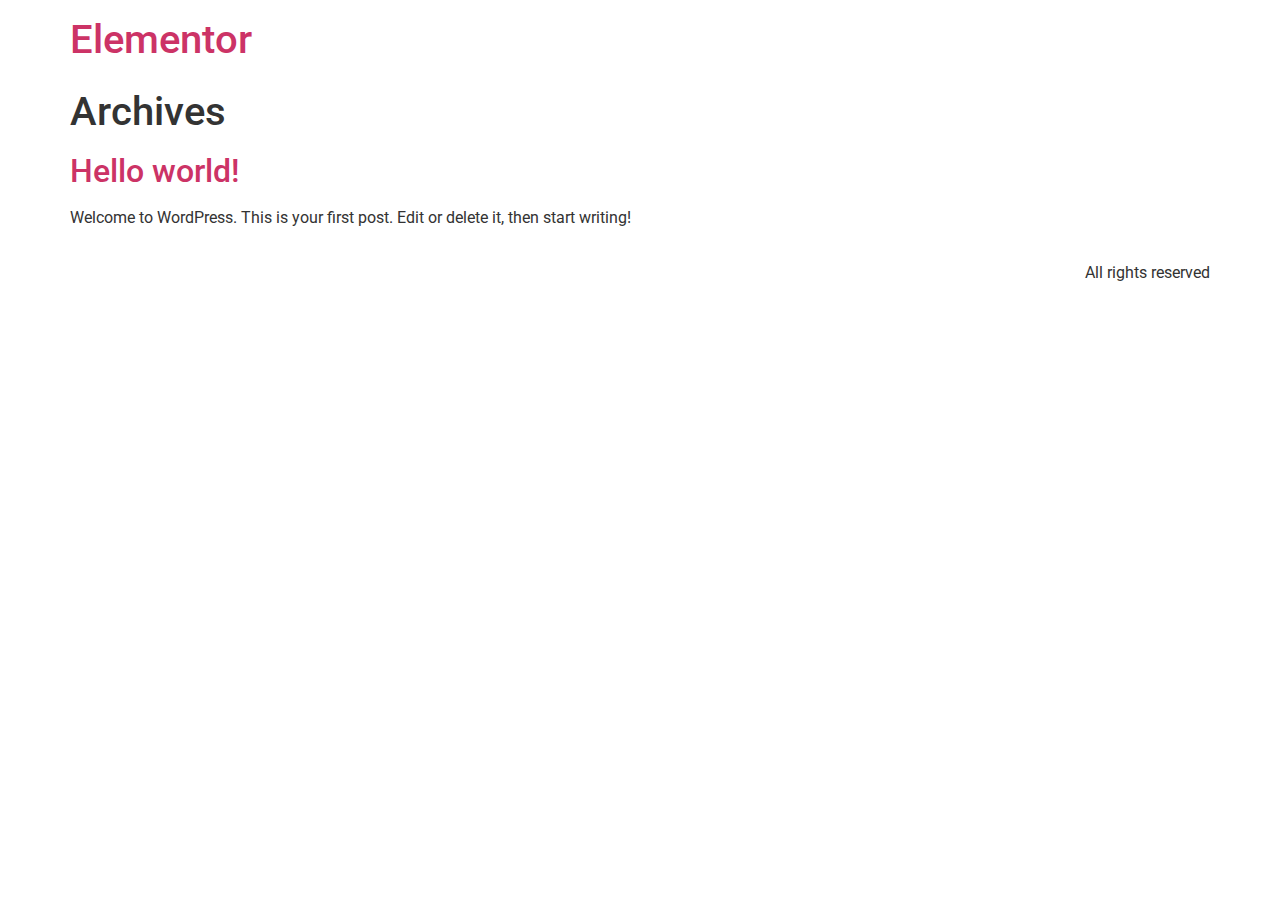
<file: index.html>
<!doctype html> <html lang="en-US"> <head>
        <!-- Google Tag Manager -->
        <script>(function(w,d,s,l,i){w[l]=w[l]||[];w[l].push({'gtm.start':
        new Date().getTime(),event:'gtm.js'});var f=d.getElementsByTagName(s)[0],
        j=d.createElement(s),dl=l!='dataLayer'?'&l='+l:'';j.async=true;j.src=
        'https://www.googletagmanager.com/gtm.js?id='+i+dl;f.parentNode.insertBefore(j,f);
        })(window,document,'script','dataLayer','GTM-5HZRWZH');</script>
        <!-- End Google Tag Manager -->  
<meta charset="UTF-8"> 	<meta name="viewport" content="width=device-width, initial-scale=1"> 	<link rel="profile" href="https://gmpg.org/xfn/11"> 	<title>Elementor</title> <meta name='robots' content='max-image-preview:large' /> <link rel="alternate" type="application/rss+xml" title="Elementor &raquo; Feed" href="http://localhost:10005/feed/" /> <link rel="alternate" type="application/rss+xml" title="Elementor &raquo; Comments Feed" href="http://localhost:10005/comments/feed/" /> <script>
window._wpemojiSettings = {"baseUrl":"https:\/\/s.w.org\/images\/core\/emoji\/14.0.0\/72x72\/","ext":".png","svgUrl":"https:\/\/s.w.org\/images\/core\/emoji\/14.0.0\/svg\/","svgExt":".svg","source":{"concatemoji":"http:\/\/localhost:10005\/wp-includes\/js\/wp-emoji-release.min.js?ver=6.2.2"}};
/*! This file is auto-generated */
!function(e,a,t){var n,r,o,i=a.createElement("canvas"),p=i.getContext&&i.getContext("2d");function s(e,t){p.clearRect(0,0,i.width,i.height),p.fillText(e,0,0);e=i.toDataURL();return p.clearRect(0,0,i.width,i.height),p.fillText(t,0,0),e===i.toDataURL()}function c(e){var t=a.createElement("script");t.src=e,t.defer=t.type="text/javascript",a.getElementsByTagName("head")[0].appendChild(t)}for(o=Array("flag","emoji"),t.supports={everything:!0,everythingExceptFlag:!0},r=0;r<o.length;r++)t.supports[o[r]]=function(e){if(p&&p.fillText)switch(p.textBaseline="top",p.font="600 32px Arial",e){case"flag":return s("\ud83c\udff3\ufe0f\u200d\u26a7\ufe0f","\ud83c\udff3\ufe0f\u200b\u26a7\ufe0f")?!1:!s("\ud83c\uddfa\ud83c\uddf3","\ud83c\uddfa\u200b\ud83c\uddf3")&&!s("\ud83c\udff4\udb40\udc67\udb40\udc62\udb40\udc65\udb40\udc6e\udb40\udc67\udb40\udc7f","\ud83c\udff4\u200b\udb40\udc67\u200b\udb40\udc62\u200b\udb40\udc65\u200b\udb40\udc6e\u200b\udb40\udc67\u200b\udb40\udc7f");case"emoji":return!s("\ud83e\udef1\ud83c\udffb\u200d\ud83e\udef2\ud83c\udfff","\ud83e\udef1\ud83c\udffb\u200b\ud83e\udef2\ud83c\udfff")}return!1}(o[r]),t.supports.everything=t.supports.everything&&t.supports[o[r]],"flag"!==o[r]&&(t.supports.everythingExceptFlag=t.supports.everythingExceptFlag&&t.supports[o[r]]);t.supports.everythingExceptFlag=t.supports.everythingExceptFlag&&!t.supports.flag,t.DOMReady=!1,t.readyCallback=function(){t.DOMReady=!0},t.supports.everything||(n=function(){t.readyCallback()},a.addEventListener?(a.addEventListener("DOMContentLoaded",n,!1),e.addEventListener("load",n,!1)):(e.attachEvent("onload",n),a.attachEvent("onreadystatechange",function(){"complete"===a.readyState&&t.readyCallback()})),(e=t.source||{}).concatemoji?c(e.concatemoji):e.wpemoji&&e.twemoji&&(c(e.twemoji),c(e.wpemoji)))}(window,document,window._wpemojiSettings);
</script> <style> img.wp-smiley, img.emoji { 	display: inline !important; 	border: none !important; 	box-shadow: none !important; 	height: 1em !important; 	width: 1em !important; 	margin: 0 0.07em !important; 	vertical-align: -0.1em !important; 	background: none !important; 	padding: 0 !important; } </style> 	<link rel='stylesheet' id='wp-block-library-css' href='./css/dist-block-library-style.min.css' media='all' /> <link rel='stylesheet' id='classic-theme-styles-css' href='./css/rd7-classic-themes.min.css' media='all' /> <style id='global-styles-inline-css'> body{--wp--preset--color--black: #000000;--wp--preset--color--cyan-bluish-gray: #abb8c3;--wp--preset--color--white: #ffffff;--wp--preset--color--pale-pink: #f78da7;--wp--preset--color--vivid-red: #cf2e2e;--wp--preset--color--luminous-vivid-orange: #ff6900;--wp--preset--color--luminous-vivid-amber: #fcb900;--wp--preset--color--light-green-cyan: #7bdcb5;--wp--preset--color--vivid-green-cyan: #00d084;--wp--preset--color--pale-cyan-blue: #8ed1fc;--wp--preset--color--vivid-cyan-blue: #0693e3;--wp--preset--color--vivid-purple: #9b51e0;--wp--preset--gradient--vivid-cyan-blue-to-vivid-purple: linear-gradient(135deg,rgba(6,147,227,1) 0%,rgb(155,81,224) 100%);--wp--preset--gradient--light-green-cyan-to-vivid-green-cyan: linear-gradient(135deg,rgb(122,220,180) 0%,rgb(0,208,130) 100%);--wp--preset--gradient--luminous-vivid-amber-to-luminous-vivid-orange: linear-gradient(135deg,rgba(252,185,0,1) 0%,rgba(255,105,0,1) 100%);--wp--preset--gradient--luminous-vivid-orange-to-vivid-red: linear-gradient(135deg,rgba(255,105,0,1) 0%,rgb(207,46,46) 100%);--wp--preset--gradient--very-light-gray-to-cyan-bluish-gray: linear-gradient(135deg,rgb(238,238,238) 0%,rgb(169,184,195) 100%);--wp--preset--gradient--cool-to-warm-spectrum: linear-gradient(135deg,rgb(74,234,220) 0%,rgb(151,120,209) 20%,rgb(207,42,186) 40%,rgb(238,44,130) 60%,rgb(251,105,98) 80%,rgb(254,248,76) 100%);--wp--preset--gradient--blush-light-purple: linear-gradient(135deg,rgb(255,206,236) 0%,rgb(152,150,240) 100%);--wp--preset--gradient--blush-bordeaux: linear-gradient(135deg,rgb(254,205,165) 0%,rgb(254,45,45) 50%,rgb(107,0,62) 100%);--wp--preset--gradient--luminous-dusk: linear-gradient(135deg,rgb(255,203,112) 0%,rgb(199,81,192) 50%,rgb(65,88,208) 100%);--wp--preset--gradient--pale-ocean: linear-gradient(135deg,rgb(255,245,203) 0%,rgb(182,227,212) 50%,rgb(51,167,181) 100%);--wp--preset--gradient--electric-grass: linear-gradient(135deg,rgb(202,248,128) 0%,rgb(113,206,126) 100%);--wp--preset--gradient--midnight: linear-gradient(135deg,rgb(2,3,129) 0%,rgb(40,116,252) 100%);--wp--preset--duotone--dark-grayscale: url('#wp-duotone-dark-grayscale');--wp--preset--duotone--grayscale: url('#wp-duotone-grayscale');--wp--preset--duotone--purple-yellow: url('#wp-duotone-purple-yellow');--wp--preset--duotone--blue-red: url('#wp-duotone-blue-red');--wp--preset--duotone--midnight: url('#wp-duotone-midnight');--wp--preset--duotone--magenta-yellow: url('#wp-duotone-magenta-yellow');--wp--preset--duotone--purple-green: url('#wp-duotone-purple-green');--wp--preset--duotone--blue-orange: url('#wp-duotone-blue-orange');--wp--preset--font-size--small: 13px;--wp--preset--font-size--medium: 20px;--wp--preset--font-size--large: 36px;--wp--preset--font-size--x-large: 42px;--wp--preset--spacing--20: 0.44rem;--wp--preset--spacing--30: 0.67rem;--wp--preset--spacing--40: 1rem;--wp--preset--spacing--50: 1.5rem;--wp--preset--spacing--60: 2.25rem;--wp--preset--spacing--70: 3.38rem;--wp--preset--spacing--80: 5.06rem;--wp--preset--shadow--natural: 6px 6px 9px rgba(0, 0, 0, 0.2);--wp--preset--shadow--deep: 12px 12px 50px rgba(0, 0, 0, 0.4);--wp--preset--shadow--sharp: 6px 6px 0px rgba(0, 0, 0, 0.2);--wp--preset--shadow--outlined: 6px 6px 0px -3px rgba(255, 255, 255, 1), 6px 6px rgba(0, 0, 0, 1);--wp--preset--shadow--crisp: 6px 6px 0px rgba(0, 0, 0, 1);}:where(.is-layout-flex){gap: 0.5em;}body .is-layout-flow > .alignleft{float: left;margin-inline-start: 0;margin-inline-end: 2em;}body .is-layout-flow > .alignright{float: right;margin-inline-start: 2em;margin-inline-end: 0;}body .is-layout-flow > .aligncenter{margin-left: auto !important;margin-right: auto !important;}body .is-layout-constrained > .alignleft{float: left;margin-inline-start: 0;margin-inline-end: 2em;}body .is-layout-constrained > .alignright{float: right;margin-inline-start: 2em;margin-inline-end: 0;}body .is-layout-constrained > .aligncenter{margin-left: auto !important;margin-right: auto !important;}body .is-layout-constrained > :where(:not(.alignleft):not(.alignright):not(.alignfull)){max-width: var(--wp--style--global--content-size);margin-left: auto !important;margin-right: auto !important;}body .is-layout-constrained > .alignwide{max-width: var(--wp--style--global--wide-size);}body .is-layout-flex{display: flex;}body .is-layout-flex{flex-wrap: wrap;align-items: center;}body .is-layout-flex > *{margin: 0;}:where(.wp-block-columns.is-layout-flex){gap: 2em;}.has-black-color{color: var(--wp--preset--color--black) !important;}.has-cyan-bluish-gray-color{color: var(--wp--preset--color--cyan-bluish-gray) !important;}.has-white-color{color: var(--wp--preset--color--white) !important;}.has-pale-pink-color{color: var(--wp--preset--color--pale-pink) !important;}.has-vivid-red-color{color: var(--wp--preset--color--vivid-red) !important;}.has-luminous-vivid-orange-color{color: var(--wp--preset--color--luminous-vivid-orange) !important;}.has-luminous-vivid-amber-color{color: var(--wp--preset--color--luminous-vivid-amber) !important;}.has-light-green-cyan-color{color: var(--wp--preset--color--light-green-cyan) !important;}.has-vivid-green-cyan-color{color: var(--wp--preset--color--vivid-green-cyan) !important;}.has-pale-cyan-blue-color{color: var(--wp--preset--color--pale-cyan-blue) !important;}.has-vivid-cyan-blue-color{color: var(--wp--preset--color--vivid-cyan-blue) !important;}.has-vivid-purple-color{color: var(--wp--preset--color--vivid-purple) !important;}.has-black-background-color{background-color: var(--wp--preset--color--black) !important;}.has-cyan-bluish-gray-background-color{background-color: var(--wp--preset--color--cyan-bluish-gray) !important;}.has-white-background-color{background-color: var(--wp--preset--color--white) !important;}.has-pale-pink-background-color{background-color: var(--wp--preset--color--pale-pink) !important;}.has-vivid-red-background-color{background-color: var(--wp--preset--color--vivid-red) !important;}.has-luminous-vivid-orange-background-color{background-color: var(--wp--preset--color--luminous-vivid-orange) !important;}.has-luminous-vivid-amber-background-color{background-color: var(--wp--preset--color--luminous-vivid-amber) !important;}.has-light-green-cyan-background-color{background-color: var(--wp--preset--color--light-green-cyan) !important;}.has-vivid-green-cyan-background-color{background-color: var(--wp--preset--color--vivid-green-cyan) !important;}.has-pale-cyan-blue-background-color{background-color: var(--wp--preset--color--pale-cyan-blue) !important;}.has-vivid-cyan-blue-background-color{background-color: var(--wp--preset--color--vivid-cyan-blue) !important;}.has-vivid-purple-background-color{background-color: var(--wp--preset--color--vivid-purple) !important;}.has-black-border-color{border-color: var(--wp--preset--color--black) !important;}.has-cyan-bluish-gray-border-color{border-color: var(--wp--preset--color--cyan-bluish-gray) !important;}.has-white-border-color{border-color: var(--wp--preset--color--white) !important;}.has-pale-pink-border-color{border-color: var(--wp--preset--color--pale-pink) !important;}.has-vivid-red-border-color{border-color: var(--wp--preset--color--vivid-red) !important;}.has-luminous-vivid-orange-border-color{border-color: var(--wp--preset--color--luminous-vivid-orange) !important;}.has-luminous-vivid-amber-border-color{border-color: var(--wp--preset--color--luminous-vivid-amber) !important;}.has-light-green-cyan-border-color{border-color: var(--wp--preset--color--light-green-cyan) !important;}.has-vivid-green-cyan-border-color{border-color: var(--wp--preset--color--vivid-green-cyan) !important;}.has-pale-cyan-blue-border-color{border-color: var(--wp--preset--color--pale-cyan-blue) !important;}.has-vivid-cyan-blue-border-color{border-color: var(--wp--preset--color--vivid-cyan-blue) !important;}.has-vivid-purple-border-color{border-color: var(--wp--preset--color--vivid-purple) !important;}.has-vivid-cyan-blue-to-vivid-purple-gradient-background{background: var(--wp--preset--gradient--vivid-cyan-blue-to-vivid-purple) !important;}.has-light-green-cyan-to-vivid-green-cyan-gradient-background{background: var(--wp--preset--gradient--light-green-cyan-to-vivid-green-cyan) !important;}.has-luminous-vivid-amber-to-luminous-vivid-orange-gradient-background{background: var(--wp--preset--gradient--luminous-vivid-amber-to-luminous-vivid-orange) !important;}.has-luminous-vivid-orange-to-vivid-red-gradient-background{background: var(--wp--preset--gradient--luminous-vivid-orange-to-vivid-red) !important;}.has-very-light-gray-to-cyan-bluish-gray-gradient-background{background: var(--wp--preset--gradient--very-light-gray-to-cyan-bluish-gray) !important;}.has-cool-to-warm-spectrum-gradient-background{background: var(--wp--preset--gradient--cool-to-warm-spectrum) !important;}.has-blush-light-purple-gradient-background{background: var(--wp--preset--gradient--blush-light-purple) !important;}.has-blush-bordeaux-gradient-background{background: var(--wp--preset--gradient--blush-bordeaux) !important;}.has-luminous-dusk-gradient-background{background: var(--wp--preset--gradient--luminous-dusk) !important;}.has-pale-ocean-gradient-background{background: var(--wp--preset--gradient--pale-ocean) !important;}.has-electric-grass-gradient-background{background: var(--wp--preset--gradient--electric-grass) !important;}.has-midnight-gradient-background{background: var(--wp--preset--gradient--midnight) !important;}.has-small-font-size{font-size: var(--wp--preset--font-size--small) !important;}.has-medium-font-size{font-size: var(--wp--preset--font-size--medium) !important;}.has-large-font-size{font-size: var(--wp--preset--font-size--large) !important;}.has-x-large-font-size{font-size: var(--wp--preset--font-size--x-large) !important;} .wp-block-navigation a:where(:not(.wp-element-button)){color: inherit;} :where(.wp-block-columns.is-layout-flex){gap: 2em;} .wp-block-pullquote{font-size: 1.5em;line-height: 1.6;} </style> <link rel='stylesheet' id='hello-elementor-css' href='./css/hello-elementor-style.min.css' media='all' /> <link rel='stylesheet' id='hello-elementor-theme-style-css' href='./css/hello-elementor-theme.min.css' media='all' /> <link rel='stylesheet' id='elementor-frontend-css' href='./css/elementor-assets-css-frontend-lite.min.css' media='all' /> <link rel='stylesheet' id='elementor-post-5-css' href='./css/elementor-css-post-5.css' media='all' /> <link rel='stylesheet' id='google-fonts-1-css' href='https://fonts.googleapis.com/css?family=Roboto%3A100%2C100italic%2C200%2C200italic%2C300%2C300italic%2C400%2C400italic%2C500%2C500italic%2C600%2C600italic%2C700%2C700italic%2C800%2C800italic%2C900%2C900italic%7CRoboto+Slab%3A100%2C100italic%2C200%2C200italic%2C300%2C300italic%2C400%2C400italic%2C500%2C500italic%2C600%2C600italic%2C700%2C700italic%2C800%2C800italic%2C900%2C900italic&#038;display=swap&#038;ver=6.2.2' media='all' /> <link rel="preconnect" href="https://fonts.gstatic.com/" crossorigin>        <script>
            /* <![CDATA[ */
            var rcewpp = {
                "ajax_url":"http://localhost:10005/wp-admin/admin-ajax.php",
                "nonce": "87b37b219e",
                "home_url": "http://localhost:10005/",
                "settings_icon": 'http://localhost:10005/wp-content/plugins/export-wp-page-to-static-html/admin/images/settings.png',
                "settings_hover_icon": 'http://localhost:10005/wp-content/plugins/export-wp-page-to-static-html/admin/images/settings_hover.png'
            };
            /* ]]\> */
        </script>         <script src='./js/jquery-jquery.min.js' id='jquery-core-js'></script> <script src='./js/jquery-jquery-migrate.min.js' id='jquery-migrate-js'></script> <link rel="https://api.w.org/" href="http://localhost:10005/wp-json/" /><link rel="EditURI" type="application/rsd+xml" title="RSD" href="http://localhost:10005/xmlrpc.php?rsd" /> <link rel="wlwmanifest" type="application/wlwmanifest+xml" href="http://localhost:10005/wp-includes/wlwmanifest.xml" /> <meta name="generator" content="WordPress 6.2.2" /> <meta name="generator" content="Elementor 3.13.2; features: e_dom_optimization, e_optimized_assets_loading, e_optimized_css_loading, a11y_improvements, additional_custom_breakpoints; settings: css_print_method-external, google_font-enabled, font_display-swap">  </head> <body class="home blog elementor-default elementor-kit-5">  <svg xmlns="http://www.w3.org/2000/svg" viewbox="0 0 0 0" width="0" height="0" focusable="false" role="none" style="visibility: hidden; position: absolute; left: -9999px; overflow: hidden;" ><defs><filter id="wp-duotone-dark-grayscale"><fecolormatrix color-interpolation-filters="sRGB" type="matrix" values=" .299 .587 .114 0 0 .299 .587 .114 0 0 .299 .587 .114 0 0 .299 .587 .114 0 0 " /><fecomponenttransfer color-interpolation-filters="sRGB" ><fefuncr type="table" tablevalues="0 0.49803921568627" /><fefuncg type="table" tablevalues="0 0.49803921568627" /><fefuncb type="table" tablevalues="0 0.49803921568627" /><fefunca type="table" tablevalues="1 1" /></fecomponenttransfer><fecomposite in2="SourceGraphic" operator="in" /></filter></defs></svg><svg xmlns="http://www.w3.org/2000/svg" viewbox="0 0 0 0" width="0" height="0" focusable="false" role="none" style="visibility: hidden; position: absolute; left: -9999px; overflow: hidden;" ><defs><filter id="wp-duotone-grayscale"><fecolormatrix color-interpolation-filters="sRGB" type="matrix" values=" .299 .587 .114 0 0 .299 .587 .114 0 0 .299 .587 .114 0 0 .299 .587 .114 0 0 " /><fecomponenttransfer color-interpolation-filters="sRGB" ><fefuncr type="table" tablevalues="0 1" /><fefuncg type="table" tablevalues="0 1" /><fefuncb type="table" tablevalues="0 1" /><fefunca type="table" tablevalues="1 1" /></fecomponenttransfer><fecomposite in2="SourceGraphic" operator="in" /></filter></defs></svg><svg xmlns="http://www.w3.org/2000/svg" viewbox="0 0 0 0" width="0" height="0" focusable="false" role="none" style="visibility: hidden; position: absolute; left: -9999px; overflow: hidden;" ><defs><filter id="wp-duotone-purple-yellow"><fecolormatrix color-interpolation-filters="sRGB" type="matrix" values=" .299 .587 .114 0 0 .299 .587 .114 0 0 .299 .587 .114 0 0 .299 .587 .114 0 0 " /><fecomponenttransfer color-interpolation-filters="sRGB" ><fefuncr type="table" tablevalues="0.54901960784314 0.98823529411765" /><fefuncg type="table" tablevalues="0 1" /><fefuncb type="table" tablevalues="0.71764705882353 0.25490196078431" /><fefunca type="table" tablevalues="1 1" /></fecomponenttransfer><fecomposite in2="SourceGraphic" operator="in" /></filter></defs></svg><svg xmlns="http://www.w3.org/2000/svg" viewbox="0 0 0 0" width="0" height="0" focusable="false" role="none" style="visibility: hidden; position: absolute; left: -9999px; overflow: hidden;" ><defs><filter id="wp-duotone-blue-red"><fecolormatrix color-interpolation-filters="sRGB" type="matrix" values=" .299 .587 .114 0 0 .299 .587 .114 0 0 .299 .587 .114 0 0 .299 .587 .114 0 0 " /><fecomponenttransfer color-interpolation-filters="sRGB" ><fefuncr type="table" tablevalues="0 1" /><fefuncg type="table" tablevalues="0 0.27843137254902" /><fefuncb type="table" tablevalues="0.5921568627451 0.27843137254902" /><fefunca type="table" tablevalues="1 1" /></fecomponenttransfer><fecomposite in2="SourceGraphic" operator="in" /></filter></defs></svg><svg xmlns="http://www.w3.org/2000/svg" viewbox="0 0 0 0" width="0" height="0" focusable="false" role="none" style="visibility: hidden; position: absolute; left: -9999px; overflow: hidden;" ><defs><filter id="wp-duotone-midnight"><fecolormatrix color-interpolation-filters="sRGB" type="matrix" values=" .299 .587 .114 0 0 .299 .587 .114 0 0 .299 .587 .114 0 0 .299 .587 .114 0 0 " /><fecomponenttransfer color-interpolation-filters="sRGB" ><fefuncr type="table" tablevalues="0 0" /><fefuncg type="table" tablevalues="0 0.64705882352941" /><fefuncb type="table" tablevalues="0 1" /><fefunca type="table" tablevalues="1 1" /></fecomponenttransfer><fecomposite in2="SourceGraphic" operator="in" /></filter></defs></svg><svg xmlns="http://www.w3.org/2000/svg" viewbox="0 0 0 0" width="0" height="0" focusable="false" role="none" style="visibility: hidden; position: absolute; left: -9999px; overflow: hidden;" ><defs><filter id="wp-duotone-magenta-yellow"><fecolormatrix color-interpolation-filters="sRGB" type="matrix" values=" .299 .587 .114 0 0 .299 .587 .114 0 0 .299 .587 .114 0 0 .299 .587 .114 0 0 " /><fecomponenttransfer color-interpolation-filters="sRGB" ><fefuncr type="table" tablevalues="0.78039215686275 1" /><fefuncg type="table" tablevalues="0 0.94901960784314" /><fefuncb type="table" tablevalues="0.35294117647059 0.47058823529412" /><fefunca type="table" tablevalues="1 1" /></fecomponenttransfer><fecomposite in2="SourceGraphic" operator="in" /></filter></defs></svg><svg xmlns="http://www.w3.org/2000/svg" viewbox="0 0 0 0" width="0" height="0" focusable="false" role="none" style="visibility: hidden; position: absolute; left: -9999px; overflow: hidden;" ><defs><filter id="wp-duotone-purple-green"><fecolormatrix color-interpolation-filters="sRGB" type="matrix" values=" .299 .587 .114 0 0 .299 .587 .114 0 0 .299 .587 .114 0 0 .299 .587 .114 0 0 " /><fecomponenttransfer color-interpolation-filters="sRGB" ><fefuncr type="table" tablevalues="0.65098039215686 0.40392156862745" /><fefuncg type="table" tablevalues="0 1" /><fefuncb type="table" tablevalues="0.44705882352941 0.4" /><fefunca type="table" tablevalues="1 1" /></fecomponenttransfer><fecomposite in2="SourceGraphic" operator="in" /></filter></defs></svg><svg xmlns="http://www.w3.org/2000/svg" viewbox="0 0 0 0" width="0" height="0" focusable="false" role="none" style="visibility: hidden; position: absolute; left: -9999px; overflow: hidden;" ><defs><filter id="wp-duotone-blue-orange"><fecolormatrix color-interpolation-filters="sRGB" type="matrix" values=" .299 .587 .114 0 0 .299 .587 .114 0 0 .299 .587 .114 0 0 .299 .587 .114 0 0 " /><fecomponenttransfer color-interpolation-filters="sRGB" ><fefuncr type="table" tablevalues="0.098039215686275 1" /><fefuncg type="table" tablevalues="0 0.66274509803922" /><fefuncb type="table" tablevalues="0.84705882352941 0.41960784313725" /><fefunca type="table" tablevalues="1 1" /></fecomponenttransfer><fecomposite in2="SourceGraphic" operator="in" /></filter></defs></svg> <a class="skip-link screen-reader-text" href="#content">Skip to content</a>  <header id="site-header" class="site-header dynamic-header" role="banner"> 	<div class="header-inner"> 		<div class="site-branding show-title"> 							<h1 class="site-title show"> 					<a href="./index.html" title="Home" rel="home"> 						Elementor					</a> 				</h1> 					</div>  			</div> </header> <main id="content" class="site-main">  			<header class="page-header"> 			<h1 class="entry-title">Archives</h1>		</header> 		<div class="page-content"> 					<article class="post"> 				<h2 class="entry-title"><a href="http://localhost:10005/hello-world/">Hello world!</a></h2><p>Welcome to WordPress. This is your first post. Edit or delete it, then start writing!</p> 			</article> 			</div>  	 	</main> <footer id="site-footer" class="site-footer dynamic-footer footer-has-copyright" role="contentinfo"> 	<div class="footer-inner"> 		<div class="site-branding show-logo"> 					</div>  		 					<div class="copyright show"> 				<p>All rights reserved</p> 			</div> 			</div> </footer>  <script src='./js/hello-elementor-assets-js-hello-frontend.min.js' id='hello-theme-frontend-js'></script>  </body> </html>
</file>
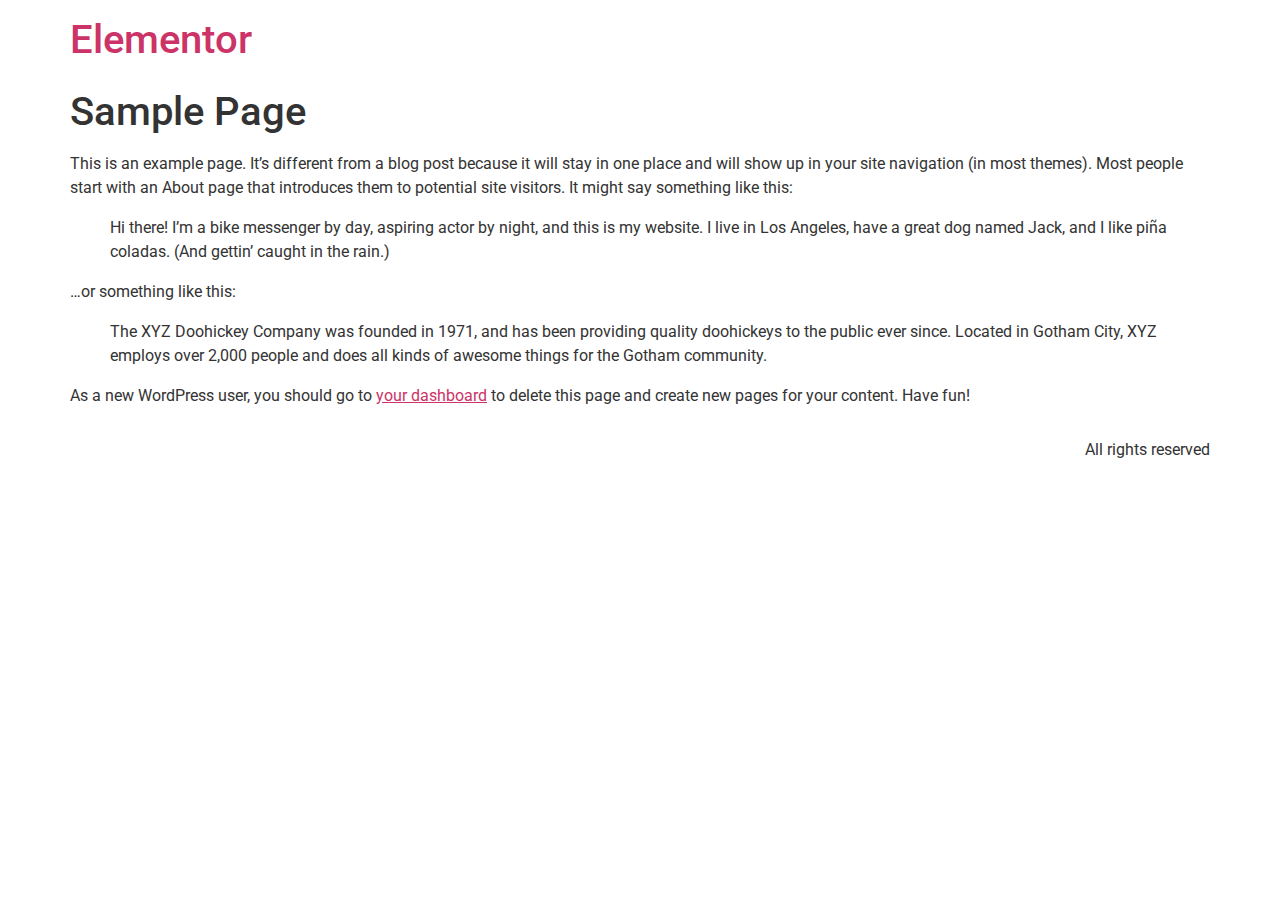
<file: sample-page.html>
<!doctype html> <html lang="en-US"> <head> 	<meta charset="UTF-8"> 	<meta name="viewport" content="width=device-width, initial-scale=1"> 	<link rel="profile" href="https://gmpg.org/xfn/11"> 	<title>Sample Page &#8211; Elementor</title> <meta name='robots' content='max-image-preview:large' /> <link rel="alternate" type="application/rss+xml" title="Elementor &raquo; Feed" href="http://localhost:10005/feed/" /> <link rel="alternate" type="application/rss+xml" title="Elementor &raquo; Comments Feed" href="http://localhost:10005/comments/feed/" /> <link rel="alternate" type="application/rss+xml" title="Elementor &raquo; Sample Page Comments Feed" href="http://localhost:10005/sample-page/feed/" /> <script>
window._wpemojiSettings = {"baseUrl":"https:\/\/s.w.org\/images\/core\/emoji\/14.0.0\/72x72\/","ext":".png","svgUrl":"https:\/\/s.w.org\/images\/core\/emoji\/14.0.0\/svg\/","svgExt":".svg","source":{"concatemoji":"http:\/\/localhost:10005\/wp-includes\/js\/wp-emoji-release.min.js?ver=6.2.2"}};
/*! This file is auto-generated */
!function(e,a,t){var n,r,o,i=a.createElement("canvas"),p=i.getContext&&i.getContext("2d");function s(e,t){p.clearRect(0,0,i.width,i.height),p.fillText(e,0,0);e=i.toDataURL();return p.clearRect(0,0,i.width,i.height),p.fillText(t,0,0),e===i.toDataURL()}function c(e){var t=a.createElement("script");t.src=e,t.defer=t.type="text/javascript",a.getElementsByTagName("head")[0].appendChild(t)}for(o=Array("flag","emoji"),t.supports={everything:!0,everythingExceptFlag:!0},r=0;r<o.length;r++)t.supports[o[r]]=function(e){if(p&&p.fillText)switch(p.textBaseline="top",p.font="600 32px Arial",e){case"flag":return s("\ud83c\udff3\ufe0f\u200d\u26a7\ufe0f","\ud83c\udff3\ufe0f\u200b\u26a7\ufe0f")?!1:!s("\ud83c\uddfa\ud83c\uddf3","\ud83c\uddfa\u200b\ud83c\uddf3")&&!s("\ud83c\udff4\udb40\udc67\udb40\udc62\udb40\udc65\udb40\udc6e\udb40\udc67\udb40\udc7f","\ud83c\udff4\u200b\udb40\udc67\u200b\udb40\udc62\u200b\udb40\udc65\u200b\udb40\udc6e\u200b\udb40\udc67\u200b\udb40\udc7f");case"emoji":return!s("\ud83e\udef1\ud83c\udffb\u200d\ud83e\udef2\ud83c\udfff","\ud83e\udef1\ud83c\udffb\u200b\ud83e\udef2\ud83c\udfff")}return!1}(o[r]),t.supports.everything=t.supports.everything&&t.supports[o[r]],"flag"!==o[r]&&(t.supports.everythingExceptFlag=t.supports.everythingExceptFlag&&t.supports[o[r]]);t.supports.everythingExceptFlag=t.supports.everythingExceptFlag&&!t.supports.flag,t.DOMReady=!1,t.readyCallback=function(){t.DOMReady=!0},t.supports.everything||(n=function(){t.readyCallback()},a.addEventListener?(a.addEventListener("DOMContentLoaded",n,!1),e.addEventListener("load",n,!1)):(e.attachEvent("onload",n),a.attachEvent("onreadystatechange",function(){"complete"===a.readyState&&t.readyCallback()})),(e=t.source||{}).concatemoji?c(e.concatemoji):e.wpemoji&&e.twemoji&&(c(e.twemoji),c(e.wpemoji)))}(window,document,window._wpemojiSettings);
</script> <style> img.wp-smiley, img.emoji { 	display: inline !important; 	border: none !important; 	box-shadow: none !important; 	height: 1em !important; 	width: 1em !important; 	margin: 0 0.07em !important; 	vertical-align: -0.1em !important; 	background: none !important; 	padding: 0 !important; } </style> 	<link rel='stylesheet' id='wp-block-library-css' href='./css/dist-block-library-style.min.css' media='all' /> <link rel='stylesheet' id='classic-theme-styles-css' href='./css/qpr-classic-themes.min.css' media='all' /> <style id='global-styles-inline-css'> body{--wp--preset--color--black: #000000;--wp--preset--color--cyan-bluish-gray: #abb8c3;--wp--preset--color--white: #ffffff;--wp--preset--color--pale-pink: #f78da7;--wp--preset--color--vivid-red: #cf2e2e;--wp--preset--color--luminous-vivid-orange: #ff6900;--wp--preset--color--luminous-vivid-amber: #fcb900;--wp--preset--color--light-green-cyan: #7bdcb5;--wp--preset--color--vivid-green-cyan: #00d084;--wp--preset--color--pale-cyan-blue: #8ed1fc;--wp--preset--color--vivid-cyan-blue: #0693e3;--wp--preset--color--vivid-purple: #9b51e0;--wp--preset--gradient--vivid-cyan-blue-to-vivid-purple: linear-gradient(135deg,rgba(6,147,227,1) 0%,rgb(155,81,224) 100%);--wp--preset--gradient--light-green-cyan-to-vivid-green-cyan: linear-gradient(135deg,rgb(122,220,180) 0%,rgb(0,208,130) 100%);--wp--preset--gradient--luminous-vivid-amber-to-luminous-vivid-orange: linear-gradient(135deg,rgba(252,185,0,1) 0%,rgba(255,105,0,1) 100%);--wp--preset--gradient--luminous-vivid-orange-to-vivid-red: linear-gradient(135deg,rgba(255,105,0,1) 0%,rgb(207,46,46) 100%);--wp--preset--gradient--very-light-gray-to-cyan-bluish-gray: linear-gradient(135deg,rgb(238,238,238) 0%,rgb(169,184,195) 100%);--wp--preset--gradient--cool-to-warm-spectrum: linear-gradient(135deg,rgb(74,234,220) 0%,rgb(151,120,209) 20%,rgb(207,42,186) 40%,rgb(238,44,130) 60%,rgb(251,105,98) 80%,rgb(254,248,76) 100%);--wp--preset--gradient--blush-light-purple: linear-gradient(135deg,rgb(255,206,236) 0%,rgb(152,150,240) 100%);--wp--preset--gradient--blush-bordeaux: linear-gradient(135deg,rgb(254,205,165) 0%,rgb(254,45,45) 50%,rgb(107,0,62) 100%);--wp--preset--gradient--luminous-dusk: linear-gradient(135deg,rgb(255,203,112) 0%,rgb(199,81,192) 50%,rgb(65,88,208) 100%);--wp--preset--gradient--pale-ocean: linear-gradient(135deg,rgb(255,245,203) 0%,rgb(182,227,212) 50%,rgb(51,167,181) 100%);--wp--preset--gradient--electric-grass: linear-gradient(135deg,rgb(202,248,128) 0%,rgb(113,206,126) 100%);--wp--preset--gradient--midnight: linear-gradient(135deg,rgb(2,3,129) 0%,rgb(40,116,252) 100%);--wp--preset--duotone--dark-grayscale: url('#wp-duotone-dark-grayscale');--wp--preset--duotone--grayscale: url('#wp-duotone-grayscale');--wp--preset--duotone--purple-yellow: url('#wp-duotone-purple-yellow');--wp--preset--duotone--blue-red: url('#wp-duotone-blue-red');--wp--preset--duotone--midnight: url('#wp-duotone-midnight');--wp--preset--duotone--magenta-yellow: url('#wp-duotone-magenta-yellow');--wp--preset--duotone--purple-green: url('#wp-duotone-purple-green');--wp--preset--duotone--blue-orange: url('#wp-duotone-blue-orange');--wp--preset--font-size--small: 13px;--wp--preset--font-size--medium: 20px;--wp--preset--font-size--large: 36px;--wp--preset--font-size--x-large: 42px;--wp--preset--spacing--20: 0.44rem;--wp--preset--spacing--30: 0.67rem;--wp--preset--spacing--40: 1rem;--wp--preset--spacing--50: 1.5rem;--wp--preset--spacing--60: 2.25rem;--wp--preset--spacing--70: 3.38rem;--wp--preset--spacing--80: 5.06rem;--wp--preset--shadow--natural: 6px 6px 9px rgba(0, 0, 0, 0.2);--wp--preset--shadow--deep: 12px 12px 50px rgba(0, 0, 0, 0.4);--wp--preset--shadow--sharp: 6px 6px 0px rgba(0, 0, 0, 0.2);--wp--preset--shadow--outlined: 6px 6px 0px -3px rgba(255, 255, 255, 1), 6px 6px rgba(0, 0, 0, 1);--wp--preset--shadow--crisp: 6px 6px 0px rgba(0, 0, 0, 1);}:where(.is-layout-flex){gap: 0.5em;}body .is-layout-flow > .alignleft{float: left;margin-inline-start: 0;margin-inline-end: 2em;}body .is-layout-flow > .alignright{float: right;margin-inline-start: 2em;margin-inline-end: 0;}body .is-layout-flow > .aligncenter{margin-left: auto !important;margin-right: auto !important;}body .is-layout-constrained > .alignleft{float: left;margin-inline-start: 0;margin-inline-end: 2em;}body .is-layout-constrained > .alignright{float: right;margin-inline-start: 2em;margin-inline-end: 0;}body .is-layout-constrained > .aligncenter{margin-left: auto !important;margin-right: auto !important;}body .is-layout-constrained > :where(:not(.alignleft):not(.alignright):not(.alignfull)){max-width: var(--wp--style--global--content-size);margin-left: auto !important;margin-right: auto !important;}body .is-layout-constrained > .alignwide{max-width: var(--wp--style--global--wide-size);}body .is-layout-flex{display: flex;}body .is-layout-flex{flex-wrap: wrap;align-items: center;}body .is-layout-flex > *{margin: 0;}:where(.wp-block-columns.is-layout-flex){gap: 2em;}.has-black-color{color: var(--wp--preset--color--black) !important;}.has-cyan-bluish-gray-color{color: var(--wp--preset--color--cyan-bluish-gray) !important;}.has-white-color{color: var(--wp--preset--color--white) !important;}.has-pale-pink-color{color: var(--wp--preset--color--pale-pink) !important;}.has-vivid-red-color{color: var(--wp--preset--color--vivid-red) !important;}.has-luminous-vivid-orange-color{color: var(--wp--preset--color--luminous-vivid-orange) !important;}.has-luminous-vivid-amber-color{color: var(--wp--preset--color--luminous-vivid-amber) !important;}.has-light-green-cyan-color{color: var(--wp--preset--color--light-green-cyan) !important;}.has-vivid-green-cyan-color{color: var(--wp--preset--color--vivid-green-cyan) !important;}.has-pale-cyan-blue-color{color: var(--wp--preset--color--pale-cyan-blue) !important;}.has-vivid-cyan-blue-color{color: var(--wp--preset--color--vivid-cyan-blue) !important;}.has-vivid-purple-color{color: var(--wp--preset--color--vivid-purple) !important;}.has-black-background-color{background-color: var(--wp--preset--color--black) !important;}.has-cyan-bluish-gray-background-color{background-color: var(--wp--preset--color--cyan-bluish-gray) !important;}.has-white-background-color{background-color: var(--wp--preset--color--white) !important;}.has-pale-pink-background-color{background-color: var(--wp--preset--color--pale-pink) !important;}.has-vivid-red-background-color{background-color: var(--wp--preset--color--vivid-red) !important;}.has-luminous-vivid-orange-background-color{background-color: var(--wp--preset--color--luminous-vivid-orange) !important;}.has-luminous-vivid-amber-background-color{background-color: var(--wp--preset--color--luminous-vivid-amber) !important;}.has-light-green-cyan-background-color{background-color: var(--wp--preset--color--light-green-cyan) !important;}.has-vivid-green-cyan-background-color{background-color: var(--wp--preset--color--vivid-green-cyan) !important;}.has-pale-cyan-blue-background-color{background-color: var(--wp--preset--color--pale-cyan-blue) !important;}.has-vivid-cyan-blue-background-color{background-color: var(--wp--preset--color--vivid-cyan-blue) !important;}.has-vivid-purple-background-color{background-color: var(--wp--preset--color--vivid-purple) !important;}.has-black-border-color{border-color: var(--wp--preset--color--black) !important;}.has-cyan-bluish-gray-border-color{border-color: var(--wp--preset--color--cyan-bluish-gray) !important;}.has-white-border-color{border-color: var(--wp--preset--color--white) !important;}.has-pale-pink-border-color{border-color: var(--wp--preset--color--pale-pink) !important;}.has-vivid-red-border-color{border-color: var(--wp--preset--color--vivid-red) !important;}.has-luminous-vivid-orange-border-color{border-color: var(--wp--preset--color--luminous-vivid-orange) !important;}.has-luminous-vivid-amber-border-color{border-color: var(--wp--preset--color--luminous-vivid-amber) !important;}.has-light-green-cyan-border-color{border-color: var(--wp--preset--color--light-green-cyan) !important;}.has-vivid-green-cyan-border-color{border-color: var(--wp--preset--color--vivid-green-cyan) !important;}.has-pale-cyan-blue-border-color{border-color: var(--wp--preset--color--pale-cyan-blue) !important;}.has-vivid-cyan-blue-border-color{border-color: var(--wp--preset--color--vivid-cyan-blue) !important;}.has-vivid-purple-border-color{border-color: var(--wp--preset--color--vivid-purple) !important;}.has-vivid-cyan-blue-to-vivid-purple-gradient-background{background: var(--wp--preset--gradient--vivid-cyan-blue-to-vivid-purple) !important;}.has-light-green-cyan-to-vivid-green-cyan-gradient-background{background: var(--wp--preset--gradient--light-green-cyan-to-vivid-green-cyan) !important;}.has-luminous-vivid-amber-to-luminous-vivid-orange-gradient-background{background: var(--wp--preset--gradient--luminous-vivid-amber-to-luminous-vivid-orange) !important;}.has-luminous-vivid-orange-to-vivid-red-gradient-background{background: var(--wp--preset--gradient--luminous-vivid-orange-to-vivid-red) !important;}.has-very-light-gray-to-cyan-bluish-gray-gradient-background{background: var(--wp--preset--gradient--very-light-gray-to-cyan-bluish-gray) !important;}.has-cool-to-warm-spectrum-gradient-background{background: var(--wp--preset--gradient--cool-to-warm-spectrum) !important;}.has-blush-light-purple-gradient-background{background: var(--wp--preset--gradient--blush-light-purple) !important;}.has-blush-bordeaux-gradient-background{background: var(--wp--preset--gradient--blush-bordeaux) !important;}.has-luminous-dusk-gradient-background{background: var(--wp--preset--gradient--luminous-dusk) !important;}.has-pale-ocean-gradient-background{background: var(--wp--preset--gradient--pale-ocean) !important;}.has-electric-grass-gradient-background{background: var(--wp--preset--gradient--electric-grass) !important;}.has-midnight-gradient-background{background: var(--wp--preset--gradient--midnight) !important;}.has-small-font-size{font-size: var(--wp--preset--font-size--small) !important;}.has-medium-font-size{font-size: var(--wp--preset--font-size--medium) !important;}.has-large-font-size{font-size: var(--wp--preset--font-size--large) !important;}.has-x-large-font-size{font-size: var(--wp--preset--font-size--x-large) !important;} .wp-block-navigation a:where(:not(.wp-element-button)){color: inherit;} :where(.wp-block-columns.is-layout-flex){gap: 2em;} .wp-block-pullquote{font-size: 1.5em;line-height: 1.6;} </style> <link rel='stylesheet' id='hello-elementor-css' href='./css/hello-elementor-style.min.css' media='all' /> <link rel='stylesheet' id='hello-elementor-theme-style-css' href='./css/hello-elementor-theme.min.css' media='all' /> <link rel='stylesheet' id='elementor-frontend-css' href='./css/elementor-assets-css-frontend-lite.min.css' media='all' /> <link rel='stylesheet' id='elementor-post-5-css' href='./css/elementor-css-post-5.css' media='all' /> <link rel='stylesheet' id='google-fonts-1-css' href='https://fonts.googleapis.com/css?family=Roboto%3A100%2C100italic%2C200%2C200italic%2C300%2C300italic%2C400%2C400italic%2C500%2C500italic%2C600%2C600italic%2C700%2C700italic%2C800%2C800italic%2C900%2C900italic%7CRoboto+Slab%3A100%2C100italic%2C200%2C200italic%2C300%2C300italic%2C400%2C400italic%2C500%2C500italic%2C600%2C600italic%2C700%2C700italic%2C800%2C800italic%2C900%2C900italic&#038;display=swap&#038;ver=6.2.2' media='all' /> <link rel="preconnect" href="https://fonts.gstatic.com/" crossorigin>        <script>
            /* <![CDATA[ */
            var rcewpp = {
                "ajax_url":"http://localhost:10005/wp-admin/admin-ajax.php",
                "nonce": "87b37b219e",
                "home_url": "http://localhost:10005/",
                "settings_icon": 'http://localhost:10005/wp-content/plugins/export-wp-page-to-static-html/admin/images/settings.png',
                "settings_hover_icon": 'http://localhost:10005/wp-content/plugins/export-wp-page-to-static-html/admin/images/settings_hover.png'
            };
            /* ]]\> */
        </script>         <script src='./js/jquery-jquery.min.js' id='jquery-core-js'></script> <script src='./js/jquery-jquery-migrate.min.js' id='jquery-migrate-js'></script> <link rel="https://api.w.org/" href="http://localhost:10005/wp-json/" /><link rel="alternate" type="application/json" href="http://localhost:10005/wp-json/wp/v2/pages/2" /><link rel="EditURI" type="application/rsd+xml" title="RSD" href="http://localhost:10005/xmlrpc.php?rsd" /> <link rel="wlwmanifest" type="application/wlwmanifest+xml" href="http://localhost:10005/wp-includes/wlwmanifest.xml" /> <meta name="generator" content="WordPress 6.2.2" /> <link rel="canonical" href="http://localhost:10005/sample-page/" /> <link rel='shortlink' href='http://localhost:10005/?p=2' /> <link rel="alternate" type="application/json+oembed" href="http://localhost:10005/wp-json/oembed/1.0/embed?url=http%3A%2F%2Flocalhost%3A10005%2Fsample-page%2F" /> <link rel="alternate" type="text/xml+oembed" href="http://localhost:10005/wp-json/oembed/1.0/embed?url=http%3A%2F%2Flocalhost%3A10005%2Fsample-page%2F&#038;format=xml" /> <meta name="generator" content="Elementor 3.13.2; features: e_dom_optimization, e_optimized_assets_loading, e_optimized_css_loading, a11y_improvements, additional_custom_breakpoints; settings: css_print_method-external, google_font-enabled, font_display-swap">  </head> <body class="page-template-default page page-id-2 elementor-default elementor-kit-5">  <svg xmlns="http://www.w3.org/2000/svg" viewbox="0 0 0 0" width="0" height="0" focusable="false" role="none" style="visibility: hidden; position: absolute; left: -9999px; overflow: hidden;" ><defs><filter id="wp-duotone-dark-grayscale"><fecolormatrix color-interpolation-filters="sRGB" type="matrix" values=" .299 .587 .114 0 0 .299 .587 .114 0 0 .299 .587 .114 0 0 .299 .587 .114 0 0 " /><fecomponenttransfer color-interpolation-filters="sRGB" ><fefuncr type="table" tablevalues="0 0.49803921568627" /><fefuncg type="table" tablevalues="0 0.49803921568627" /><fefuncb type="table" tablevalues="0 0.49803921568627" /><fefunca type="table" tablevalues="1 1" /></fecomponenttransfer><fecomposite in2="SourceGraphic" operator="in" /></filter></defs></svg><svg xmlns="http://www.w3.org/2000/svg" viewbox="0 0 0 0" width="0" height="0" focusable="false" role="none" style="visibility: hidden; position: absolute; left: -9999px; overflow: hidden;" ><defs><filter id="wp-duotone-grayscale"><fecolormatrix color-interpolation-filters="sRGB" type="matrix" values=" .299 .587 .114 0 0 .299 .587 .114 0 0 .299 .587 .114 0 0 .299 .587 .114 0 0 " /><fecomponenttransfer color-interpolation-filters="sRGB" ><fefuncr type="table" tablevalues="0 1" /><fefuncg type="table" tablevalues="0 1" /><fefuncb type="table" tablevalues="0 1" /><fefunca type="table" tablevalues="1 1" /></fecomponenttransfer><fecomposite in2="SourceGraphic" operator="in" /></filter></defs></svg><svg xmlns="http://www.w3.org/2000/svg" viewbox="0 0 0 0" width="0" height="0" focusable="false" role="none" style="visibility: hidden; position: absolute; left: -9999px; overflow: hidden;" ><defs><filter id="wp-duotone-purple-yellow"><fecolormatrix color-interpolation-filters="sRGB" type="matrix" values=" .299 .587 .114 0 0 .299 .587 .114 0 0 .299 .587 .114 0 0 .299 .587 .114 0 0 " /><fecomponenttransfer color-interpolation-filters="sRGB" ><fefuncr type="table" tablevalues="0.54901960784314 0.98823529411765" /><fefuncg type="table" tablevalues="0 1" /><fefuncb type="table" tablevalues="0.71764705882353 0.25490196078431" /><fefunca type="table" tablevalues="1 1" /></fecomponenttransfer><fecomposite in2="SourceGraphic" operator="in" /></filter></defs></svg><svg xmlns="http://www.w3.org/2000/svg" viewbox="0 0 0 0" width="0" height="0" focusable="false" role="none" style="visibility: hidden; position: absolute; left: -9999px; overflow: hidden;" ><defs><filter id="wp-duotone-blue-red"><fecolormatrix color-interpolation-filters="sRGB" type="matrix" values=" .299 .587 .114 0 0 .299 .587 .114 0 0 .299 .587 .114 0 0 .299 .587 .114 0 0 " /><fecomponenttransfer color-interpolation-filters="sRGB" ><fefuncr type="table" tablevalues="0 1" /><fefuncg type="table" tablevalues="0 0.27843137254902" /><fefuncb type="table" tablevalues="0.5921568627451 0.27843137254902" /><fefunca type="table" tablevalues="1 1" /></fecomponenttransfer><fecomposite in2="SourceGraphic" operator="in" /></filter></defs></svg><svg xmlns="http://www.w3.org/2000/svg" viewbox="0 0 0 0" width="0" height="0" focusable="false" role="none" style="visibility: hidden; position: absolute; left: -9999px; overflow: hidden;" ><defs><filter id="wp-duotone-midnight"><fecolormatrix color-interpolation-filters="sRGB" type="matrix" values=" .299 .587 .114 0 0 .299 .587 .114 0 0 .299 .587 .114 0 0 .299 .587 .114 0 0 " /><fecomponenttransfer color-interpolation-filters="sRGB" ><fefuncr type="table" tablevalues="0 0" /><fefuncg type="table" tablevalues="0 0.64705882352941" /><fefuncb type="table" tablevalues="0 1" /><fefunca type="table" tablevalues="1 1" /></fecomponenttransfer><fecomposite in2="SourceGraphic" operator="in" /></filter></defs></svg><svg xmlns="http://www.w3.org/2000/svg" viewbox="0 0 0 0" width="0" height="0" focusable="false" role="none" style="visibility: hidden; position: absolute; left: -9999px; overflow: hidden;" ><defs><filter id="wp-duotone-magenta-yellow"><fecolormatrix color-interpolation-filters="sRGB" type="matrix" values=" .299 .587 .114 0 0 .299 .587 .114 0 0 .299 .587 .114 0 0 .299 .587 .114 0 0 " /><fecomponenttransfer color-interpolation-filters="sRGB" ><fefuncr type="table" tablevalues="0.78039215686275 1" /><fefuncg type="table" tablevalues="0 0.94901960784314" /><fefuncb type="table" tablevalues="0.35294117647059 0.47058823529412" /><fefunca type="table" tablevalues="1 1" /></fecomponenttransfer><fecomposite in2="SourceGraphic" operator="in" /></filter></defs></svg><svg xmlns="http://www.w3.org/2000/svg" viewbox="0 0 0 0" width="0" height="0" focusable="false" role="none" style="visibility: hidden; position: absolute; left: -9999px; overflow: hidden;" ><defs><filter id="wp-duotone-purple-green"><fecolormatrix color-interpolation-filters="sRGB" type="matrix" values=" .299 .587 .114 0 0 .299 .587 .114 0 0 .299 .587 .114 0 0 .299 .587 .114 0 0 " /><fecomponenttransfer color-interpolation-filters="sRGB" ><fefuncr type="table" tablevalues="0.65098039215686 0.40392156862745" /><fefuncg type="table" tablevalues="0 1" /><fefuncb type="table" tablevalues="0.44705882352941 0.4" /><fefunca type="table" tablevalues="1 1" /></fecomponenttransfer><fecomposite in2="SourceGraphic" operator="in" /></filter></defs></svg><svg xmlns="http://www.w3.org/2000/svg" viewbox="0 0 0 0" width="0" height="0" focusable="false" role="none" style="visibility: hidden; position: absolute; left: -9999px; overflow: hidden;" ><defs><filter id="wp-duotone-blue-orange"><fecolormatrix color-interpolation-filters="sRGB" type="matrix" values=" .299 .587 .114 0 0 .299 .587 .114 0 0 .299 .587 .114 0 0 .299 .587 .114 0 0 " /><fecomponenttransfer color-interpolation-filters="sRGB" ><fefuncr type="table" tablevalues="0.098039215686275 1" /><fefuncg type="table" tablevalues="0 0.66274509803922" /><fefuncb type="table" tablevalues="0.84705882352941 0.41960784313725" /><fefunca type="table" tablevalues="1 1" /></fecomponenttransfer><fecomposite in2="SourceGraphic" operator="in" /></filter></defs></svg> <a class="skip-link screen-reader-text" href="#content">Skip to content</a>  <header id="site-header" class="site-header dynamic-header" role="banner"> 	<div class="header-inner"> 		<div class="site-branding show-title"> 							<h1 class="site-title show"> 					<a href="./index.html" title="Home" rel="home"> 						Elementor					</a> 				</h1> 					</div>  			</div> </header>  <main id="content" class="site-main post-2 page type-page status-publish hentry"> 			<header class="page-header"> 			<h1 class="entry-title">Sample Page</h1>		</header> 		<div class="page-content"> 		 <p>This is an example page. It&#8217;s different from a blog post because it will stay in one place and will show up in your site navigation (in most themes). Most people start with an About page that introduces them to potential site visitors. It might say something like this:</p>    <blockquote class="wp-block-quote"><p>Hi there! I&#8217;m a bike messenger by day, aspiring actor by night, and this is my website. I live in Los Angeles, have a great dog named Jack, and I like pi&#241;a coladas. (And gettin&#8217; caught in the rain.)</p></blockquote>    <p>&#8230;or something like this:</p>    <blockquote class="wp-block-quote"><p>The XYZ Doohickey Company was founded in 1971, and has been providing quality doohickeys to the public ever since. Located in Gotham City, XYZ employs over 2,000 people and does all kinds of awesome things for the Gotham community.</p></blockquote>    <p>As a new WordPress user, you should go to <a href="http://localhost:10005/wp-admin/">your dashboard</a> to delete this page and create new pages for your content. Have fun!</p> 		<div class="post-tags"> 					</div> 			</div>  	</main>  	<footer id="site-footer" class="site-footer dynamic-footer footer-has-copyright" role="contentinfo"> 	<div class="footer-inner"> 		<div class="site-branding show-logo"> 					</div>  		 					<div class="copyright show"> 				<p>All rights reserved</p> 			</div> 			</div> </footer>  <script src='./js/hello-elementor-assets-js-hello-frontend.min.js' id='hello-theme-frontend-js'></script>  </body> </html>
</file>
<file: css/elementor-css-post-5.css>
.elementor-kit-5{--e-global-color-primary:#6EC1E4;--e-global-color-secondary:#54595F;--e-global-color-text:#7A7A7A;--e-global-color-accent:#61CE70;--e-global-typography-primary-font-family:"Roboto";--e-global-typography-primary-font-weight:600;--e-global-typography-secondary-font-family:"Roboto Slab";--e-global-typography-secondary-font-weight:400;--e-global-typography-text-font-family:"Roboto";--e-global-typography-text-font-weight:400;--e-global-typography-accent-font-family:"Roboto";--e-global-typography-accent-font-weight:500;}.elementor-section.elementor-section-boxed > .elementor-container{max-width:1140px;}.e-con{--container-max-width:1140px;}.elementor-widget:not(:last-child){margin-bottom:20px;}.elementor-element{--widgets-spacing:20px;}{}h1.entry-title{display:var(--page-title-display);}.site-header{padding-right:0px;padding-left:0px;}@media(max-width:1024px){.elementor-section.elementor-section-boxed > .elementor-container{max-width:1024px;}.e-con{--container-max-width:1024px;}}@media(max-width:767px){.elementor-section.elementor-section-boxed > .elementor-container{max-width:767px;}.e-con{--container-max-width:767px;}}
</file>
<file: css/dist-block-library-style.min.css>
@charset "UTF-8";.wp-block-archives{box-sizing:border-box}.wp-block-archives-dropdown label{display:block}.wp-block-avatar{box-sizing:border-box}.wp-block-avatar.aligncenter{text-align:center}.wp-block-audio{box-sizing:border-box}.wp-block-audio figcaption{margin-bottom:1em;margin-top:.5em}.wp-block-audio audio{min-width:300px;width:100%}.wp-block-button__link{box-sizing:border-box;cursor:pointer;display:inline-block;text-align:center;word-break:break-word}.wp-block-button__link.aligncenter{text-align:center}.wp-block-button__link.alignright{text-align:right}:where(.wp-block-button__link){border-radius:9999px;box-shadow:none;padding:calc(.667em + 2px) calc(1.333em + 2px);text-decoration:none}.wp-block-button[style*=text-decoration] .wp-block-button__link{text-decoration:inherit}.wp-block-buttons>.wp-block-button.has-custom-width{max-width:none}.wp-block-buttons>.wp-block-button.has-custom-width .wp-block-button__link{width:100%}.wp-block-buttons>.wp-block-button.has-custom-font-size .wp-block-button__link{font-size:inherit}.wp-block-buttons>.wp-block-button.wp-block-button__width-25{width:calc(25% - var(--wp--style--block-gap, .5em)*.75)}.wp-block-buttons>.wp-block-button.wp-block-button__width-50{width:calc(50% - var(--wp--style--block-gap, .5em)*.5)}.wp-block-buttons>.wp-block-button.wp-block-button__width-75{width:calc(75% - var(--wp--style--block-gap, .5em)*.25)}.wp-block-buttons>.wp-block-button.wp-block-button__width-100{flex-basis:100%;width:100%}.wp-block-buttons.is-vertical>.wp-block-button.wp-block-button__width-25{width:25%}.wp-block-buttons.is-vertical>.wp-block-button.wp-block-button__width-50{width:50%}.wp-block-buttons.is-vertical>.wp-block-button.wp-block-button__width-75{width:75%}.wp-block-button.is-style-squared,.wp-block-button__link.wp-block-button.is-style-squared{border-radius:0}.wp-block-button.no-border-radius,.wp-block-button__link.no-border-radius{border-radius:0!important}.wp-block-button .wp-block-button__link.is-style-outline,.wp-block-button.is-style-outline>.wp-block-button__link{border:2px solid;padding:.667em 1.333em}.wp-block-button .wp-block-button__link.is-style-outline:not(.has-text-color),.wp-block-button.is-style-outline>.wp-block-button__link:not(.has-text-color){color:currentColor}.wp-block-button .wp-block-button__link.is-style-outline:not(.has-background),.wp-block-button.is-style-outline>.wp-block-button__link:not(.has-background){background-color:transparent;background-image:none}.wp-block-buttons.is-vertical{flex-direction:column}.wp-block-buttons.is-vertical>.wp-block-button:last-child{margin-bottom:0}.wp-block-buttons>.wp-block-button{display:inline-block;margin:0}.wp-block-buttons.is-content-justification-left{justify-content:flex-start}.wp-block-buttons.is-content-justification-left.is-vertical{align-items:flex-start}.wp-block-buttons.is-content-justification-center{justify-content:center}.wp-block-buttons.is-content-justification-center.is-vertical{align-items:center}.wp-block-buttons.is-content-justification-right{justify-content:flex-end}.wp-block-buttons.is-content-justification-right.is-vertical{align-items:flex-end}.wp-block-buttons.is-content-justification-space-between{justify-content:space-between}.wp-block-buttons.aligncenter{text-align:center}.wp-block-buttons:not(.is-content-justification-space-between,.is-content-justification-right,.is-content-justification-left,.is-content-justification-center) .wp-block-button.aligncenter{margin-left:auto;margin-right:auto;width:100%}.wp-block-buttons[style*=text-decoration] .wp-block-button,.wp-block-buttons[style*=text-decoration] .wp-block-button__link{text-decoration:inherit}.wp-block-buttons.has-custom-font-size .wp-block-button__link{font-size:inherit}.wp-block-button.aligncenter,.wp-block-calendar{text-align:center}.wp-block-calendar td,.wp-block-calendar th{border:1px solid;padding:.25em}.wp-block-calendar th{font-weight:400}.wp-block-calendar caption{background-color:inherit}.wp-block-calendar table{border-collapse:collapse;width:100%}.wp-block-calendar table:where(:not(.has-text-color)){color:#40464d}.wp-block-calendar table:where(:not(.has-text-color)) td,.wp-block-calendar table:where(:not(.has-text-color)) th{border-color:#ddd}.wp-block-calendar table.has-background th{background-color:inherit}.wp-block-calendar table.has-text-color th{color:inherit}:where(.wp-block-calendar table:not(.has-background) th){background:#ddd}.wp-block-categories{box-sizing:border-box}.wp-block-categories.alignleft{margin-right:2em}.wp-block-categories.alignright{margin-left:2em}.wp-block-code{box-sizing:border-box}.wp-block-code code{display:block;font-family:inherit;overflow-wrap:break-word;white-space:pre-wrap}.wp-block-columns{align-items:normal!important;box-sizing:border-box;display:flex;flex-wrap:wrap!important;margin-bottom:1.75em}@media (min-width:782px){.wp-block-columns{flex-wrap:nowrap!important}}.wp-block-columns.are-vertically-aligned-top{align-items:flex-start}.wp-block-columns.are-vertically-aligned-center{align-items:center}.wp-block-columns.are-vertically-aligned-bottom{align-items:flex-end}@media (max-width:781px){.wp-block-columns:not(.is-not-stacked-on-mobile)>.wp-block-column{flex-basis:100%!important}}@media (min-width:782px){.wp-block-columns:not(.is-not-stacked-on-mobile)>.wp-block-column{flex-basis:0;flex-grow:1}.wp-block-columns:not(.is-not-stacked-on-mobile)>.wp-block-column[style*=flex-basis]{flex-grow:0}}.wp-block-columns.is-not-stacked-on-mobile{flex-wrap:nowrap!important}.wp-block-columns.is-not-stacked-on-mobile>.wp-block-column{flex-basis:0;flex-grow:1}.wp-block-columns.is-not-stacked-on-mobile>.wp-block-column[style*=flex-basis]{flex-grow:0}:where(.wp-block-columns.has-background){padding:1.25em 2.375em}.wp-block-column{flex-grow:1;min-width:0;overflow-wrap:break-word;word-break:break-word}.wp-block-column.is-vertically-aligned-top{align-self:flex-start}.wp-block-column.is-vertically-aligned-center{align-self:center}.wp-block-column.is-vertically-aligned-bottom{align-self:flex-end}.wp-block-column.is-vertically-aligned-bottom,.wp-block-column.is-vertically-aligned-center,.wp-block-column.is-vertically-aligned-top{width:100%}.wp-block-post-comments{box-sizing:border-box}.wp-block-post-comments .alignleft{float:left}.wp-block-post-comments .alignright{float:right}.wp-block-post-comments .navigation:after{clear:both;content:"";display:table}.wp-block-post-comments .commentlist{clear:both;list-style:none;margin:0;padding:0}.wp-block-post-comments .commentlist .comment{min-height:2.25em;padding-left:3.25em}.wp-block-post-comments .commentlist .comment p{font-size:1em;line-height:1.8;margin:1em 0}.wp-block-post-comments .commentlist .children{list-style:none;margin:0;padding:0}.wp-block-post-comments .comment-author{line-height:1.5}.wp-block-post-comments .comment-author .avatar{border-radius:1.5em;display:block;float:left;height:2.5em;margin-right:.75em;margin-top:.5em;width:2.5em}.wp-block-post-comments .comment-author cite{font-style:normal}.wp-block-post-comments .comment-meta{font-size:.875em;line-height:1.5}.wp-block-post-comments .comment-meta b{font-weight:400}.wp-block-post-comments .comment-meta .comment-awaiting-moderation{display:block;margin-bottom:1em;margin-top:1em}.wp-block-post-comments .comment-body .commentmetadata{font-size:.875em}.wp-block-post-comments .comment-form-author label,.wp-block-post-comments .comment-form-comment label,.wp-block-post-comments .comment-form-email label,.wp-block-post-comments .comment-form-url label{display:block;margin-bottom:.25em}.wp-block-post-comments .comment-form input:not([type=submit]):not([type=checkbox]),.wp-block-post-comments .comment-form textarea{box-sizing:border-box;display:block;width:100%}.wp-block-post-comments .comment-form-cookies-consent{display:flex;gap:.25em}.wp-block-post-comments .comment-form-cookies-consent #wp-comment-cookies-consent{margin-top:.35em}.wp-block-post-comments .comment-reply-title{margin-bottom:0}.wp-block-post-comments .comment-reply-title :where(small){font-size:var(--wp--preset--font-size--medium,smaller);margin-left:.5em}.wp-block-post-comments .reply{font-size:.875em;margin-bottom:1.4em}.wp-block-post-comments input:not([type=submit]),.wp-block-post-comments textarea{border:1px solid #949494;font-family:inherit;font-size:1em}.wp-block-post-comments input:not([type=submit]):not([type=checkbox]),.wp-block-post-comments textarea{padding:calc(.667em + 2px)}:where(.wp-block-post-comments input[type=submit]){border:none}.wp-block-comments-pagination>.wp-block-comments-pagination-next,.wp-block-comments-pagination>.wp-block-comments-pagination-numbers,.wp-block-comments-pagination>.wp-block-comments-pagination-previous{margin-bottom:.5em;margin-right:.5em}.wp-block-comments-pagination>.wp-block-comments-pagination-next:last-child,.wp-block-comments-pagination>.wp-block-comments-pagination-numbers:last-child,.wp-block-comments-pagination>.wp-block-comments-pagination-previous:last-child{margin-right:0}.wp-block-comments-pagination .wp-block-comments-pagination-previous-arrow{display:inline-block;margin-right:1ch}.wp-block-comments-pagination .wp-block-comments-pagination-previous-arrow:not(.is-arrow-chevron){transform:scaleX(1)}.wp-block-comments-pagination .wp-block-comments-pagination-next-arrow{display:inline-block;margin-left:1ch}.wp-block-comments-pagination .wp-block-comments-pagination-next-arrow:not(.is-arrow-chevron){transform:scaleX(1)}.wp-block-comments-pagination.aligncenter{justify-content:center}.wp-block-comment-template{box-sizing:border-box;list-style:none;margin-bottom:0;max-width:100%;padding:0}.wp-block-comment-template li{clear:both}.wp-block-comment-template ol{list-style:none;margin-bottom:0;max-width:100%;padding-left:2rem}.wp-block-comment-template.alignleft{float:left}.wp-block-comment-template.aligncenter{margin-left:auto;margin-right:auto;width:-moz-fit-content;width:fit-content}.wp-block-comment-template.alignright{float:right}.wp-block-cover,.wp-block-cover-image{align-items:center;background-position:50%;box-sizing:border-box;display:flex;justify-content:center;min-height:430px;padding:1em;position:relative}.wp-block-cover .has-background-dim:not([class*=-background-color]),.wp-block-cover-image .has-background-dim:not([class*=-background-color]),.wp-block-cover-image.has-background-dim:not([class*=-background-color]),.wp-block-cover.has-background-dim:not([class*=-background-color]){background-color:#000}.wp-block-cover .has-background-dim.has-background-gradient,.wp-block-cover-image .has-background-dim.has-background-gradient{background-color:transparent}.wp-block-cover-image.has-background-dim:before,.wp-block-cover.has-background-dim:before{background-color:inherit;content:""}.wp-block-cover .wp-block-cover__background,.wp-block-cover .wp-block-cover__gradient-background,.wp-block-cover-image .wp-block-cover__background,.wp-block-cover-image .wp-block-cover__gradient-background,.wp-block-cover-image.has-background-dim:not(.has-background-gradient):before,.wp-block-cover.has-background-dim:not(.has-background-gradient):before{bottom:0;left:0;opacity:.5;position:absolute;right:0;top:0;z-index:1}.wp-block-cover-image.has-background-dim.has-background-dim-10 .wp-block-cover__background,.wp-block-cover-image.has-background-dim.has-background-dim-10 .wp-block-cover__gradient-background,.wp-block-cover-image.has-background-dim.has-background-dim-10:not(.has-background-gradient):before,.wp-block-cover.has-background-dim.has-background-dim-10 .wp-block-cover__background,.wp-block-cover.has-background-dim.has-background-dim-10 .wp-block-cover__gradient-background,.wp-block-cover.has-background-dim.has-background-dim-10:not(.has-background-gradient):before{opacity:.1}.wp-block-cover-image.has-background-dim.has-background-dim-20 .wp-block-cover__background,.wp-block-cover-image.has-background-dim.has-background-dim-20 .wp-block-cover__gradient-background,.wp-block-cover-image.has-background-dim.has-background-dim-20:not(.has-background-gradient):before,.wp-block-cover.has-background-dim.has-background-dim-20 .wp-block-cover__background,.wp-block-cover.has-background-dim.has-background-dim-20 .wp-block-cover__gradient-background,.wp-block-cover.has-background-dim.has-background-dim-20:not(.has-background-gradient):before{opacity:.2}.wp-block-cover-image.has-background-dim.has-background-dim-30 .wp-block-cover__background,.wp-block-cover-image.has-background-dim.has-background-dim-30 .wp-block-cover__gradient-background,.wp-block-cover-image.has-background-dim.has-background-dim-30:not(.has-background-gradient):before,.wp-block-cover.has-background-dim.has-background-dim-30 .wp-block-cover__background,.wp-block-cover.has-background-dim.has-background-dim-30 .wp-block-cover__gradient-background,.wp-block-cover.has-background-dim.has-background-dim-30:not(.has-background-gradient):before{opacity:.3}.wp-block-cover-image.has-background-dim.has-background-dim-40 .wp-block-cover__background,.wp-block-cover-image.has-background-dim.has-background-dim-40 .wp-block-cover__gradient-background,.wp-block-cover-image.has-background-dim.has-background-dim-40:not(.has-background-gradient):before,.wp-block-cover.has-background-dim.has-background-dim-40 .wp-block-cover__background,.wp-block-cover.has-background-dim.has-background-dim-40 .wp-block-cover__gradient-background,.wp-block-cover.has-background-dim.has-background-dim-40:not(.has-background-gradient):before{opacity:.4}.wp-block-cover-image.has-background-dim.has-background-dim-50 .wp-block-cover__background,.wp-block-cover-image.has-background-dim.has-background-dim-50 .wp-block-cover__gradient-background,.wp-block-cover-image.has-background-dim.has-background-dim-50:not(.has-background-gradient):before,.wp-block-cover.has-background-dim.has-background-dim-50 .wp-block-cover__background,.wp-block-cover.has-background-dim.has-background-dim-50 .wp-block-cover__gradient-background,.wp-block-cover.has-background-dim.has-background-dim-50:not(.has-background-gradient):before{opacity:.5}.wp-block-cover-image.has-background-dim.has-background-dim-60 .wp-block-cover__background,.wp-block-cover-image.has-background-dim.has-background-dim-60 .wp-block-cover__gradient-background,.wp-block-cover-image.has-background-dim.has-background-dim-60:not(.has-background-gradient):before,.wp-block-cover.has-background-dim.has-background-dim-60 .wp-block-cover__background,.wp-block-cover.has-background-dim.has-background-dim-60 .wp-block-cover__gradient-background,.wp-block-cover.has-background-dim.has-background-dim-60:not(.has-background-gradient):before{opacity:.6}.wp-block-cover-image.has-background-dim.has-background-dim-70 .wp-block-cover__background,.wp-block-cover-image.has-background-dim.has-background-dim-70 .wp-block-cover__gradient-background,.wp-block-cover-image.has-background-dim.has-background-dim-70:not(.has-background-gradient):before,.wp-block-cover.has-background-dim.has-background-dim-70 .wp-block-cover__background,.wp-block-cover.has-background-dim.has-background-dim-70 .wp-block-cover__gradient-background,.wp-block-cover.has-background-dim.has-background-dim-70:not(.has-background-gradient):before{opacity:.7}.wp-block-cover-image.has-background-dim.has-background-dim-80 .wp-block-cover__background,.wp-block-cover-image.has-background-dim.has-background-dim-80 .wp-block-cover__gradient-background,.wp-block-cover-image.has-background-dim.has-background-dim-80:not(.has-background-gradient):before,.wp-block-cover.has-background-dim.has-background-dim-80 .wp-block-cover__background,.wp-block-cover.has-background-dim.has-background-dim-80 .wp-block-cover__gradient-background,.wp-block-cover.has-background-dim.has-background-dim-80:not(.has-background-gradient):before{opacity:.8}.wp-block-cover-image.has-background-dim.has-background-dim-90 .wp-block-cover__background,.wp-block-cover-image.has-background-dim.has-background-dim-90 .wp-block-cover__gradient-background,.wp-block-cover-image.has-background-dim.has-background-dim-90:not(.has-background-gradient):before,.wp-block-cover.has-background-dim.has-background-dim-90 .wp-block-cover__background,.wp-block-cover.has-background-dim.has-background-dim-90 .wp-block-cover__gradient-background,.wp-block-cover.has-background-dim.has-background-dim-90:not(.has-background-gradient):before{opacity:.9}.wp-block-cover-image.has-background-dim.has-background-dim-100 .wp-block-cover__background,.wp-block-cover-image.has-background-dim.has-background-dim-100 .wp-block-cover__gradient-background,.wp-block-cover-image.has-background-dim.has-background-dim-100:not(.has-background-gradient):before,.wp-block-cover.has-background-dim.has-background-dim-100 .wp-block-cover__background,.wp-block-cover.has-background-dim.has-background-dim-100 .wp-block-cover__gradient-background,.wp-block-cover.has-background-dim.has-background-dim-100:not(.has-background-gradient):before{opacity:1}.wp-block-cover .wp-block-cover__background.has-background-dim.has-background-dim-0,.wp-block-cover .wp-block-cover__gradient-background.has-background-dim.has-background-dim-0,.wp-block-cover-image .wp-block-cover__background.has-background-dim.has-background-dim-0,.wp-block-cover-image .wp-block-cover__gradient-background.has-background-dim.has-background-dim-0{opacity:0}.wp-block-cover .wp-block-cover__background.has-background-dim.has-background-dim-10,.wp-block-cover .wp-block-cover__gradient-background.has-background-dim.has-background-dim-10,.wp-block-cover-image .wp-block-cover__background.has-background-dim.has-background-dim-10,.wp-block-cover-image .wp-block-cover__gradient-background.has-background-dim.has-background-dim-10{opacity:.1}.wp-block-cover .wp-block-cover__background.has-background-dim.has-background-dim-20,.wp-block-cover .wp-block-cover__gradient-background.has-background-dim.has-background-dim-20,.wp-block-cover-image .wp-block-cover__background.has-background-dim.has-background-dim-20,.wp-block-cover-image .wp-block-cover__gradient-background.has-background-dim.has-background-dim-20{opacity:.2}.wp-block-cover .wp-block-cover__background.has-background-dim.has-background-dim-30,.wp-block-cover .wp-block-cover__gradient-background.has-background-dim.has-background-dim-30,.wp-block-cover-image .wp-block-cover__background.has-background-dim.has-background-dim-30,.wp-block-cover-image .wp-block-cover__gradient-background.has-background-dim.has-background-dim-30{opacity:.3}.wp-block-cover .wp-block-cover__background.has-background-dim.has-background-dim-40,.wp-block-cover .wp-block-cover__gradient-background.has-background-dim.has-background-dim-40,.wp-block-cover-image .wp-block-cover__background.has-background-dim.has-background-dim-40,.wp-block-cover-image .wp-block-cover__gradient-background.has-background-dim.has-background-dim-40{opacity:.4}.wp-block-cover .wp-block-cover__background.has-background-dim.has-background-dim-50,.wp-block-cover .wp-block-cover__gradient-background.has-background-dim.has-background-dim-50,.wp-block-cover-image .wp-block-cover__background.has-background-dim.has-background-dim-50,.wp-block-cover-image .wp-block-cover__gradient-background.has-background-dim.has-background-dim-50{opacity:.5}.wp-block-cover .wp-block-cover__background.has-background-dim.has-background-dim-60,.wp-block-cover .wp-block-cover__gradient-background.has-background-dim.has-background-dim-60,.wp-block-cover-image .wp-block-cover__background.has-background-dim.has-background-dim-60,.wp-block-cover-image .wp-block-cover__gradient-background.has-background-dim.has-background-dim-60{opacity:.6}.wp-block-cover .wp-block-cover__background.has-background-dim.has-background-dim-70,.wp-block-cover .wp-block-cover__gradient-background.has-background-dim.has-background-dim-70,.wp-block-cover-image .wp-block-cover__background.has-background-dim.has-background-dim-70,.wp-block-cover-image .wp-block-cover__gradient-background.has-background-dim.has-background-dim-70{opacity:.7}.wp-block-cover .wp-block-cover__background.has-background-dim.has-background-dim-80,.wp-block-cover .wp-block-cover__gradient-background.has-background-dim.has-background-dim-80,.wp-block-cover-image .wp-block-cover__background.has-background-dim.has-background-dim-80,.wp-block-cover-image .wp-block-cover__gradient-background.has-background-dim.has-background-dim-80{opacity:.8}.wp-block-cover .wp-block-cover__background.has-background-dim.has-background-dim-90,.wp-block-cover .wp-block-cover__gradient-background.has-background-dim.has-background-dim-90,.wp-block-cover-image .wp-block-cover__background.has-background-dim.has-background-dim-90,.wp-block-cover-image .wp-block-cover__gradient-background.has-background-dim.has-background-dim-90{opacity:.9}.wp-block-cover .wp-block-cover__background.has-background-dim.has-background-dim-100,.wp-block-cover .wp-block-cover__gradient-background.has-background-dim.has-background-dim-100,.wp-block-cover-image .wp-block-cover__background.has-background-dim.has-background-dim-100,.wp-block-cover-image .wp-block-cover__gradient-background.has-background-dim.has-background-dim-100{opacity:1}.wp-block-cover-image.alignleft,.wp-block-cover-image.alignright,.wp-block-cover.alignleft,.wp-block-cover.alignright{max-width:420px;width:100%}.wp-block-cover-image:after,.wp-block-cover:after{content:"";display:block;font-size:0;min-height:inherit}@supports (position:sticky){.wp-block-cover-image:after,.wp-block-cover:after{content:none}}.wp-block-cover-image.aligncenter,.wp-block-cover-image.alignleft,.wp-block-cover-image.alignright,.wp-block-cover.aligncenter,.wp-block-cover.alignleft,.wp-block-cover.alignright{display:flex}.wp-block-cover .wp-block-cover__inner-container,.wp-block-cover-image .wp-block-cover__inner-container{color:#fff;width:100%;z-index:1}.wp-block-cover-image.is-light .wp-block-cover__inner-container,.wp-block-cover.is-light .wp-block-cover__inner-container{color:#000}.wp-block-cover h1:not(.has-text-color),.wp-block-cover h2:not(.has-text-color),.wp-block-cover h3:not(.has-text-color),.wp-block-cover h4:not(.has-text-color),.wp-block-cover h5:not(.has-text-color),.wp-block-cover h6:not(.has-text-color),.wp-block-cover p:not(.has-text-color),.wp-block-cover-image h1:not(.has-text-color),.wp-block-cover-image h2:not(.has-text-color),.wp-block-cover-image h3:not(.has-text-color),.wp-block-cover-image h4:not(.has-text-color),.wp-block-cover-image h5:not(.has-text-color),.wp-block-cover-image h6:not(.has-text-color),.wp-block-cover-image p:not(.has-text-color){color:inherit}.wp-block-cover-image.is-position-top-left,.wp-block-cover.is-position-top-left{align-items:flex-start;justify-content:flex-start}.wp-block-cover-image.is-position-top-center,.wp-block-cover.is-position-top-center{align-items:flex-start;justify-content:center}.wp-block-cover-image.is-position-top-right,.wp-block-cover.is-position-top-right{align-items:flex-start;justify-content:flex-end}.wp-block-cover-image.is-position-center-left,.wp-block-cover.is-position-center-left{align-items:center;justify-content:flex-start}.wp-block-cover-image.is-position-center-center,.wp-block-cover.is-position-center-center{align-items:center;justify-content:center}.wp-block-cover-image.is-position-center-right,.wp-block-cover.is-position-center-right{align-items:center;justify-content:flex-end}.wp-block-cover-image.is-position-bottom-left,.wp-block-cover.is-position-bottom-left{align-items:flex-end;justify-content:flex-start}.wp-block-cover-image.is-position-bottom-center,.wp-block-cover.is-position-bottom-center{align-items:flex-end;justify-content:center}.wp-block-cover-image.is-position-bottom-right,.wp-block-cover.is-position-bottom-right{align-items:flex-end;justify-content:flex-end}.wp-block-cover-image.has-custom-content-position.has-custom-content-position .wp-block-cover__inner-container,.wp-block-cover.has-custom-content-position.has-custom-content-position .wp-block-cover__inner-container{margin:0;width:auto}.wp-block-cover .wp-block-cover__image-background,.wp-block-cover video.wp-block-cover__video-background,.wp-block-cover-image .wp-block-cover__image-background,.wp-block-cover-image video.wp-block-cover__video-background{border:none;bottom:0;box-shadow:none;height:100%;left:0;margin:0;max-height:none;max-width:none;-o-object-fit:cover;object-fit:cover;outline:none;padding:0;position:absolute;right:0;top:0;width:100%}.wp-block-cover-image.has-parallax,.wp-block-cover.has-parallax,.wp-block-cover__image-background.has-parallax,video.wp-block-cover__video-background.has-parallax{background-attachment:fixed;background-repeat:no-repeat;background-size:cover}@supports (-webkit-overflow-scrolling:touch){.wp-block-cover-image.has-parallax,.wp-block-cover.has-parallax,.wp-block-cover__image-background.has-parallax,video.wp-block-cover__video-background.has-parallax{background-attachment:scroll}}@media (prefers-reduced-motion:reduce){.wp-block-cover-image.has-parallax,.wp-block-cover.has-parallax,.wp-block-cover__image-background.has-parallax,video.wp-block-cover__video-background.has-parallax{background-attachment:scroll}}.wp-block-cover-image.is-repeated,.wp-block-cover.is-repeated,.wp-block-cover__image-background.is-repeated,video.wp-block-cover__video-background.is-repeated{background-repeat:repeat;background-size:auto}.wp-block-cover__image-background,.wp-block-cover__video-background{z-index:0}.wp-block-cover-image-text,.wp-block-cover-image-text a,.wp-block-cover-image-text a:active,.wp-block-cover-image-text a:focus,.wp-block-cover-image-text a:hover,.wp-block-cover-text,.wp-block-cover-text a,.wp-block-cover-text a:active,.wp-block-cover-text a:focus,.wp-block-cover-text a:hover,section.wp-block-cover-image h2,section.wp-block-cover-image h2 a,section.wp-block-cover-image h2 a:active,section.wp-block-cover-image h2 a:focus,section.wp-block-cover-image h2 a:hover{color:#fff}.wp-block-cover-image .wp-block-cover.has-left-content{justify-content:flex-start}.wp-block-cover-image .wp-block-cover.has-right-content{justify-content:flex-end}.wp-block-cover-image.has-left-content .wp-block-cover-image-text,.wp-block-cover.has-left-content .wp-block-cover-text,section.wp-block-cover-image.has-left-content>h2{margin-left:0;text-align:left}.wp-block-cover-image.has-right-content .wp-block-cover-image-text,.wp-block-cover.has-right-content .wp-block-cover-text,section.wp-block-cover-image.has-right-content>h2{margin-right:0;text-align:right}.wp-block-cover .wp-block-cover-text,.wp-block-cover-image .wp-block-cover-image-text,section.wp-block-cover-image>h2{font-size:2em;line-height:1.25;margin-bottom:0;max-width:840px;padding:.44em;text-align:center;z-index:1}.wp-block-embed.alignleft,.wp-block-embed.alignright,.wp-block[data-align=left]>[data-type="core/embed"],.wp-block[data-align=right]>[data-type="core/embed"]{max-width:360px;width:100%}.wp-block-embed.alignleft .wp-block-embed__wrapper,.wp-block-embed.alignright .wp-block-embed__wrapper,.wp-block[data-align=left]>[data-type="core/embed"] .wp-block-embed__wrapper,.wp-block[data-align=right]>[data-type="core/embed"] .wp-block-embed__wrapper{min-width:280px}.wp-block-cover .wp-block-embed{min-height:240px;min-width:320px}.wp-block-embed{overflow-wrap:break-word}.wp-block-embed figcaption{margin-bottom:1em;margin-top:.5em}.wp-block-embed iframe{max-width:100%}.wp-block-embed__wrapper{position:relative}.wp-embed-responsive .wp-has-aspect-ratio .wp-block-embed__wrapper:before{content:"";display:block;padding-top:50%}.wp-embed-responsive .wp-has-aspect-ratio iframe{bottom:0;height:100%;left:0;position:absolute;right:0;top:0;width:100%}.wp-embed-responsive .wp-embed-aspect-21-9 .wp-block-embed__wrapper:before{padding-top:42.85%}.wp-embed-responsive .wp-embed-aspect-18-9 .wp-block-embed__wrapper:before{padding-top:50%}.wp-embed-responsive .wp-embed-aspect-16-9 .wp-block-embed__wrapper:before{padding-top:56.25%}.wp-embed-responsive .wp-embed-aspect-4-3 .wp-block-embed__wrapper:before{padding-top:75%}.wp-embed-responsive .wp-embed-aspect-1-1 .wp-block-embed__wrapper:before{padding-top:100%}.wp-embed-responsive .wp-embed-aspect-9-16 .wp-block-embed__wrapper:before{padding-top:177.77%}.wp-embed-responsive .wp-embed-aspect-1-2 .wp-block-embed__wrapper:before{padding-top:200%}.wp-block-file{margin-bottom:1.5em}.wp-block-file:not(.wp-element-button){font-size:.8em}.wp-block-file.aligncenter{text-align:center}.wp-block-file.alignright{text-align:right}.wp-block-file *+.wp-block-file__button{margin-left:.75em}.wp-block-file__embed{margin-bottom:1em}:where(.wp-block-file__button){border-radius:2em;padding:.5em 1em}:where(.wp-block-file__button):is(a):active,:where(.wp-block-file__button):is(a):focus,:where(.wp-block-file__button):is(a):hover,:where(.wp-block-file__button):is(a):visited{box-shadow:none;color:#fff;opacity:.85;text-decoration:none}.blocks-gallery-grid:not(.has-nested-images),.wp-block-gallery:not(.has-nested-images){display:flex;flex-wrap:wrap;list-style-type:none;margin:0;padding:0}.blocks-gallery-grid:not(.has-nested-images) .blocks-gallery-image,.blocks-gallery-grid:not(.has-nested-images) .blocks-gallery-item,.wp-block-gallery:not(.has-nested-images) .blocks-gallery-image,.wp-block-gallery:not(.has-nested-images) .blocks-gallery-item{display:flex;flex-direction:column;flex-grow:1;justify-content:center;margin:0 1em 1em 0;position:relative;width:calc(50% - 1em)}.blocks-gallery-grid:not(.has-nested-images) .blocks-gallery-image:nth-of-type(2n),.blocks-gallery-grid:not(.has-nested-images) .blocks-gallery-item:nth-of-type(2n),.wp-block-gallery:not(.has-nested-images) .blocks-gallery-image:nth-of-type(2n),.wp-block-gallery:not(.has-nested-images) .blocks-gallery-item:nth-of-type(2n){margin-right:0}.blocks-gallery-grid:not(.has-nested-images) .blocks-gallery-image figure,.blocks-gallery-grid:not(.has-nested-images) .blocks-gallery-item figure,.wp-block-gallery:not(.has-nested-images) .blocks-gallery-image figure,.wp-block-gallery:not(.has-nested-images) .blocks-gallery-item figure{align-items:flex-end;display:flex;height:100%;justify-content:flex-start;margin:0}.blocks-gallery-grid:not(.has-nested-images) .blocks-gallery-image img,.blocks-gallery-grid:not(.has-nested-images) .blocks-gallery-item img,.wp-block-gallery:not(.has-nested-images) .blocks-gallery-image img,.wp-block-gallery:not(.has-nested-images) .blocks-gallery-item img{display:block;height:auto;max-width:100%;width:auto}.blocks-gallery-grid:not(.has-nested-images) .blocks-gallery-image figcaption,.blocks-gallery-grid:not(.has-nested-images) .blocks-gallery-item figcaption,.wp-block-gallery:not(.has-nested-images) .blocks-gallery-image figcaption,.wp-block-gallery:not(.has-nested-images) .blocks-gallery-item figcaption{background:linear-gradient(0deg,rgba(0,0,0,.7),rgba(0,0,0,.3) 70%,transparent);bottom:0;box-sizing:border-box;color:#fff;font-size:.8em;margin:0;max-height:100%;overflow:auto;padding:3em .77em .7em;position:absolute;text-align:center;width:100%;z-index:2}.blocks-gallery-grid:not(.has-nested-images) .blocks-gallery-image figcaption img,.blocks-gallery-grid:not(.has-nested-images) .blocks-gallery-item figcaption img,.wp-block-gallery:not(.has-nested-images) .blocks-gallery-image figcaption img,.wp-block-gallery:not(.has-nested-images) .blocks-gallery-item figcaption img{display:inline}.blocks-gallery-grid:not(.has-nested-images) figcaption,.wp-block-gallery:not(.has-nested-images) figcaption{flex-grow:1}.blocks-gallery-grid:not(.has-nested-images).is-cropped .blocks-gallery-image a,.blocks-gallery-grid:not(.has-nested-images).is-cropped .blocks-gallery-image img,.blocks-gallery-grid:not(.has-nested-images).is-cropped .blocks-gallery-item a,.blocks-gallery-grid:not(.has-nested-images).is-cropped .blocks-gallery-item img,.wp-block-gallery:not(.has-nested-images).is-cropped .blocks-gallery-image a,.wp-block-gallery:not(.has-nested-images).is-cropped .blocks-gallery-image img,.wp-block-gallery:not(.has-nested-images).is-cropped .blocks-gallery-item a,.wp-block-gallery:not(.has-nested-images).is-cropped .blocks-gallery-item img{flex:1;height:100%;-o-object-fit:cover;object-fit:cover;width:100%}.blocks-gallery-grid:not(.has-nested-images).columns-1 .blocks-gallery-image,.blocks-gallery-grid:not(.has-nested-images).columns-1 .blocks-gallery-item,.wp-block-gallery:not(.has-nested-images).columns-1 .blocks-gallery-image,.wp-block-gallery:not(.has-nested-images).columns-1 .blocks-gallery-item{margin-right:0;width:100%}@media (min-width:600px){.blocks-gallery-grid:not(.has-nested-images).columns-3 .blocks-gallery-image,.blocks-gallery-grid:not(.has-nested-images).columns-3 .blocks-gallery-item,.wp-block-gallery:not(.has-nested-images).columns-3 .blocks-gallery-image,.wp-block-gallery:not(.has-nested-images).columns-3 .blocks-gallery-item{margin-right:1em;width:calc(33.33333% - .66667em)}.blocks-gallery-grid:not(.has-nested-images).columns-4 .blocks-gallery-image,.blocks-gallery-grid:not(.has-nested-images).columns-4 .blocks-gallery-item,.wp-block-gallery:not(.has-nested-images).columns-4 .blocks-gallery-image,.wp-block-gallery:not(.has-nested-images).columns-4 .blocks-gallery-item{margin-right:1em;width:calc(25% - .75em)}.blocks-gallery-grid:not(.has-nested-images).columns-5 .blocks-gallery-image,.blocks-gallery-grid:not(.has-nested-images).columns-5 .blocks-gallery-item,.wp-block-gallery:not(.has-nested-images).columns-5 .blocks-gallery-image,.wp-block-gallery:not(.has-nested-images).columns-5 .blocks-gallery-item{margin-right:1em;width:calc(20% - .8em)}.blocks-gallery-grid:not(.has-nested-images).columns-6 .blocks-gallery-image,.blocks-gallery-grid:not(.has-nested-images).columns-6 .blocks-gallery-item,.wp-block-gallery:not(.has-nested-images).columns-6 .blocks-gallery-image,.wp-block-gallery:not(.has-nested-images).columns-6 .blocks-gallery-item{margin-right:1em;width:calc(16.66667% - .83333em)}.blocks-gallery-grid:not(.has-nested-images).columns-7 .blocks-gallery-image,.blocks-gallery-grid:not(.has-nested-images).columns-7 .blocks-gallery-item,.wp-block-gallery:not(.has-nested-images).columns-7 .blocks-gallery-image,.wp-block-gallery:not(.has-nested-images).columns-7 .blocks-gallery-item{margin-right:1em;width:calc(14.28571% - .85714em)}.blocks-gallery-grid:not(.has-nested-images).columns-8 .blocks-gallery-image,.blocks-gallery-grid:not(.has-nested-images).columns-8 .blocks-gallery-item,.wp-block-gallery:not(.has-nested-images).columns-8 .blocks-gallery-image,.wp-block-gallery:not(.has-nested-images).columns-8 .blocks-gallery-item{margin-right:1em;width:calc(12.5% - .875em)}.blocks-gallery-grid:not(.has-nested-images).columns-1 .blocks-gallery-image:nth-of-type(1n),.blocks-gallery-grid:not(.has-nested-images).columns-1 .blocks-gallery-item:nth-of-type(1n),.blocks-gallery-grid:not(.has-nested-images).columns-2 .blocks-gallery-image:nth-of-type(2n),.blocks-gallery-grid:not(.has-nested-images).columns-2 .blocks-gallery-item:nth-of-type(2n),.blocks-gallery-grid:not(.has-nested-images).columns-3 .blocks-gallery-image:nth-of-type(3n),.blocks-gallery-grid:not(.has-nested-images).columns-3 .blocks-gallery-item:nth-of-type(3n),.blocks-gallery-grid:not(.has-nested-images).columns-4 .blocks-gallery-image:nth-of-type(4n),.blocks-gallery-grid:not(.has-nested-images).columns-4 .blocks-gallery-item:nth-of-type(4n),.blocks-gallery-grid:not(.has-nested-images).columns-5 .blocks-gallery-image:nth-of-type(5n),.blocks-gallery-grid:not(.has-nested-images).columns-5 .blocks-gallery-item:nth-of-type(5n),.blocks-gallery-grid:not(.has-nested-images).columns-6 .blocks-gallery-image:nth-of-type(6n),.blocks-gallery-grid:not(.has-nested-images).columns-6 .blocks-gallery-item:nth-of-type(6n),.blocks-gallery-grid:not(.has-nested-images).columns-7 .blocks-gallery-image:nth-of-type(7n),.blocks-gallery-grid:not(.has-nested-images).columns-7 .blocks-gallery-item:nth-of-type(7n),.blocks-gallery-grid:not(.has-nested-images).columns-8 .blocks-gallery-image:nth-of-type(8n),.blocks-gallery-grid:not(.has-nested-images).columns-8 .blocks-gallery-item:nth-of-type(8n),.wp-block-gallery:not(.has-nested-images).columns-1 .blocks-gallery-image:nth-of-type(1n),.wp-block-gallery:not(.has-nested-images).columns-1 .blocks-gallery-item:nth-of-type(1n),.wp-block-gallery:not(.has-nested-images).columns-2 .blocks-gallery-image:nth-of-type(2n),.wp-block-gallery:not(.has-nested-images).columns-2 .blocks-gallery-item:nth-of-type(2n),.wp-block-gallery:not(.has-nested-images).columns-3 .blocks-gallery-image:nth-of-type(3n),.wp-block-gallery:not(.has-nested-images).columns-3 .blocks-gallery-item:nth-of-type(3n),.wp-block-gallery:not(.has-nested-images).columns-4 .blocks-gallery-image:nth-of-type(4n),.wp-block-gallery:not(.has-nested-images).columns-4 .blocks-gallery-item:nth-of-type(4n),.wp-block-gallery:not(.has-nested-images).columns-5 .blocks-gallery-image:nth-of-type(5n),.wp-block-gallery:not(.has-nested-images).columns-5 .blocks-gallery-item:nth-of-type(5n),.wp-block-gallery:not(.has-nested-images).columns-6 .blocks-gallery-image:nth-of-type(6n),.wp-block-gallery:not(.has-nested-images).columns-6 .blocks-gallery-item:nth-of-type(6n),.wp-block-gallery:not(.has-nested-images).columns-7 .blocks-gallery-image:nth-of-type(7n),.wp-block-gallery:not(.has-nested-images).columns-7 .blocks-gallery-item:nth-of-type(7n),.wp-block-gallery:not(.has-nested-images).columns-8 .blocks-gallery-image:nth-of-type(8n),.wp-block-gallery:not(.has-nested-images).columns-8 .blocks-gallery-item:nth-of-type(8n){margin-right:0}}.blocks-gallery-grid:not(.has-nested-images) .blocks-gallery-image:last-child,.blocks-gallery-grid:not(.has-nested-images) .blocks-gallery-item:last-child,.wp-block-gallery:not(.has-nested-images) .blocks-gallery-image:last-child,.wp-block-gallery:not(.has-nested-images) .blocks-gallery-item:last-child{margin-right:0}.blocks-gallery-grid:not(.has-nested-images).alignleft,.blocks-gallery-grid:not(.has-nested-images).alignright,.wp-block-gallery:not(.has-nested-images).alignleft,.wp-block-gallery:not(.has-nested-images).alignright{max-width:420px;width:100%}.blocks-gallery-grid:not(.has-nested-images).aligncenter .blocks-gallery-item figure,.wp-block-gallery:not(.has-nested-images).aligncenter .blocks-gallery-item figure{justify-content:center}.wp-block-gallery:not(.is-cropped) .blocks-gallery-item{align-self:flex-start}figure.wp-block-gallery.has-nested-images{align-items:normal}.wp-block-gallery.has-nested-images figure.wp-block-image:not(#individual-image){margin:0;width:calc(50% - var(--wp--style--unstable-gallery-gap, 16px)/2)}.wp-block-gallery.has-nested-images figure.wp-block-image{box-sizing:border-box;display:flex;flex-direction:column;flex-grow:1;justify-content:center;max-width:100%;position:relative}.wp-block-gallery.has-nested-images figure.wp-block-image>a,.wp-block-gallery.has-nested-images figure.wp-block-image>div{flex-direction:column;flex-grow:1;margin:0}.wp-block-gallery.has-nested-images figure.wp-block-image img{display:block;height:auto;max-width:100%!important;width:auto}.wp-block-gallery.has-nested-images figure.wp-block-image figcaption{background:linear-gradient(0deg,rgba(0,0,0,.7),rgba(0,0,0,.3) 70%,transparent);bottom:0;box-sizing:border-box;color:#fff;font-size:13px;left:0;margin-bottom:0;max-height:60%;overflow:auto;padding:0 8px 8px;position:absolute;text-align:center;width:100%}.wp-block-gallery.has-nested-images figure.wp-block-image figcaption img{display:inline}.wp-block-gallery.has-nested-images figure.wp-block-image figcaption a{color:inherit}.wp-block-gallery.has-nested-images figure.wp-block-image.has-custom-border img{box-sizing:border-box}.wp-block-gallery.has-nested-images figure.wp-block-image.has-custom-border>a,.wp-block-gallery.has-nested-images figure.wp-block-image.has-custom-border>div,.wp-block-gallery.has-nested-images figure.wp-block-image.is-style-rounded>a,.wp-block-gallery.has-nested-images figure.wp-block-image.is-style-rounded>div{flex:1 1 auto}.wp-block-gallery.has-nested-images figure.wp-block-image.has-custom-border figcaption,.wp-block-gallery.has-nested-images figure.wp-block-image.is-style-rounded figcaption{background:none;color:inherit;flex:initial;margin:0;padding:10px 10px 9px;position:relative}.wp-block-gallery.has-nested-images figcaption{flex-basis:100%;flex-grow:1;text-align:center}.wp-block-gallery.has-nested-images:not(.is-cropped) figure.wp-block-image:not(#individual-image){margin-bottom:auto;margin-top:0}.wp-block-gallery.has-nested-images.is-cropped figure.wp-block-image:not(#individual-image){align-self:inherit}.wp-block-gallery.has-nested-images.is-cropped figure.wp-block-image:not(#individual-image)>a,.wp-block-gallery.has-nested-images.is-cropped figure.wp-block-image:not(#individual-image)>div:not(.components-drop-zone){display:flex}.wp-block-gallery.has-nested-images.is-cropped figure.wp-block-image:not(#individual-image) a,.wp-block-gallery.has-nested-images.is-cropped figure.wp-block-image:not(#individual-image) img{flex:1 0 0%;height:100%;-o-object-fit:cover;object-fit:cover;width:100%}.wp-block-gallery.has-nested-images.columns-1 figure.wp-block-image:not(#individual-image){width:100%}@media (min-width:600px){.wp-block-gallery.has-nested-images.columns-3 figure.wp-block-image:not(#individual-image){width:calc(33.33333% - var(--wp--style--unstable-gallery-gap, 16px)*.66667)}.wp-block-gallery.has-nested-images.columns-4 figure.wp-block-image:not(#individual-image){width:calc(25% - var(--wp--style--unstable-gallery-gap, 16px)*.75)}.wp-block-gallery.has-nested-images.columns-5 figure.wp-block-image:not(#individual-image){width:calc(20% - var(--wp--style--unstable-gallery-gap, 16px)*.8)}.wp-block-gallery.has-nested-images.columns-6 figure.wp-block-image:not(#individual-image){width:calc(16.66667% - var(--wp--style--unstable-gallery-gap, 16px)*.83333)}.wp-block-gallery.has-nested-images.columns-7 figure.wp-block-image:not(#individual-image){width:calc(14.28571% - var(--wp--style--unstable-gallery-gap, 16px)*.85714)}.wp-block-gallery.has-nested-images.columns-8 figure.wp-block-image:not(#individual-image){width:calc(12.5% - var(--wp--style--unstable-gallery-gap, 16px)*.875)}.wp-block-gallery.has-nested-images.columns-default figure.wp-block-image:not(#individual-image){width:calc(33.33% - var(--wp--style--unstable-gallery-gap, 16px)*.66667)}.wp-block-gallery.has-nested-images.columns-default figure.wp-block-image:not(#individual-image):first-child:nth-last-child(2),.wp-block-gallery.has-nested-images.columns-default figure.wp-block-image:not(#individual-image):first-child:nth-last-child(2)~figure.wp-block-image:not(#individual-image){width:calc(50% - var(--wp--style--unstable-gallery-gap, 16px)*.5)}.wp-block-gallery.has-nested-images.columns-default figure.wp-block-image:not(#individual-image):first-child:last-child{width:100%}}.wp-block-gallery.has-nested-images.alignleft,.wp-block-gallery.has-nested-images.alignright{max-width:420px;width:100%}.wp-block-gallery.has-nested-images.aligncenter{justify-content:center}.wp-block-group{box-sizing:border-box}h1.has-background,h2.has-background,h3.has-background,h4.has-background,h5.has-background,h6.has-background{padding:1.25em 2.375em}.wp-block-image img{height:auto;max-width:100%;vertical-align:bottom}.wp-block-image img,.wp-block-image.has-custom-border img{box-sizing:border-box}.wp-block-image.aligncenter{text-align:center}.wp-block-image.alignfull img,.wp-block-image.alignwide img{height:auto;width:100%}.wp-block-image .aligncenter,.wp-block-image .alignleft,.wp-block-image .alignright,.wp-block-image.aligncenter,.wp-block-image.alignleft,.wp-block-image.alignright{display:table}.wp-block-image .aligncenter>figcaption,.wp-block-image .alignleft>figcaption,.wp-block-image .alignright>figcaption,.wp-block-image.aligncenter>figcaption,.wp-block-image.alignleft>figcaption,.wp-block-image.alignright>figcaption{caption-side:bottom;display:table-caption}.wp-block-image .alignleft{float:left;margin:.5em 1em .5em 0}.wp-block-image .alignright{float:right;margin:.5em 0 .5em 1em}.wp-block-image .aligncenter{margin-left:auto;margin-right:auto}.wp-block-image figcaption{margin-bottom:1em;margin-top:.5em}.wp-block-image .is-style-rounded img,.wp-block-image.is-style-circle-mask img,.wp-block-image.is-style-rounded img{border-radius:9999px}@supports ((-webkit-mask-image:none) or (mask-image:none)) or (-webkit-mask-image:none){.wp-block-image.is-style-circle-mask img{border-radius:0;-webkit-mask-image:url('data:image/svg+xml;utf8,<svg viewBox="0 0 100 100" xmlns="http://www.w3.org/2000/svg"><circle cx="50" cy="50" r="50"/></svg>');mask-image:url('data:image/svg+xml;utf8,<svg viewBox="0 0 100 100" xmlns="http://www.w3.org/2000/svg"><circle cx="50" cy="50" r="50"/></svg>');mask-mode:alpha;-webkit-mask-position:center;mask-position:center;-webkit-mask-repeat:no-repeat;mask-repeat:no-repeat;-webkit-mask-size:contain;mask-size:contain}}.wp-block-image :where(.has-border-color){border-style:solid}.wp-block-image :where([style*=border-top-color]){border-top-style:solid}.wp-block-image :where([style*=border-right-color]){border-right-style:solid}.wp-block-image :where([style*=border-bottom-color]){border-bottom-style:solid}.wp-block-image :where([style*=border-left-color]){border-left-style:solid}.wp-block-image :where([style*=border-width]){border-style:solid}.wp-block-image :where([style*=border-top-width]){border-top-style:solid}.wp-block-image :where([style*=border-right-width]){border-right-style:solid}.wp-block-image :where([style*=border-bottom-width]){border-bottom-style:solid}.wp-block-image :where([style*=border-left-width]){border-left-style:solid}.wp-block-image figure{margin:0}ol.wp-block-latest-comments{box-sizing:border-box;margin-left:0}.wp-block-latest-comments .wp-block-latest-comments{padding-left:0}.wp-block-latest-comments__comment{line-height:1.1;list-style:none;margin-bottom:1em}.has-avatars .wp-block-latest-comments__comment{list-style:none;min-height:2.25em}.has-avatars .wp-block-latest-comments__comment .wp-block-latest-comments__comment-excerpt,.has-avatars .wp-block-latest-comments__comment .wp-block-latest-comments__comment-meta{margin-left:3.25em}.has-dates .wp-block-latest-comments__comment,.has-excerpts .wp-block-latest-comments__comment{line-height:1.5}.wp-block-latest-comments__comment-excerpt p{font-size:.875em;line-height:1.8;margin:.36em 0 1.4em}.wp-block-latest-comments__comment-date{display:block;font-size:.75em}.wp-block-latest-comments .avatar,.wp-block-latest-comments__comment-avatar{border-radius:1.5em;display:block;float:left;height:2.5em;margin-right:.75em;width:2.5em}.wp-block-latest-posts{box-sizing:border-box}.wp-block-latest-posts.alignleft{margin-right:2em}.wp-block-latest-posts.alignright{margin-left:2em}.wp-block-latest-posts.wp-block-latest-posts__list{list-style:none;padding-left:0}.wp-block-latest-posts.wp-block-latest-posts__list li{clear:both}.wp-block-latest-posts.is-grid{display:flex;flex-wrap:wrap;padding:0}.wp-block-latest-posts.is-grid li{margin:0 1.25em 1.25em 0;width:100%}@media (min-width:600px){.wp-block-latest-posts.columns-2 li{width:calc(50% - .625em)}.wp-block-latest-posts.columns-2 li:nth-child(2n){margin-right:0}.wp-block-latest-posts.columns-3 li{width:calc(33.33333% - .83333em)}.wp-block-latest-posts.columns-3 li:nth-child(3n){margin-right:0}.wp-block-latest-posts.columns-4 li{width:calc(25% - .9375em)}.wp-block-latest-posts.columns-4 li:nth-child(4n){margin-right:0}.wp-block-latest-posts.columns-5 li{width:calc(20% - 1em)}.wp-block-latest-posts.columns-5 li:nth-child(5n){margin-right:0}.wp-block-latest-posts.columns-6 li{width:calc(16.66667% - 1.04167em)}.wp-block-latest-posts.columns-6 li:nth-child(6n){margin-right:0}}.wp-block-latest-posts__post-author,.wp-block-latest-posts__post-date{display:block;font-size:.8125em}.wp-block-latest-posts__post-excerpt{margin-bottom:1em;margin-top:.5em}.wp-block-latest-posts__featured-image a{display:inline-block}.wp-block-latest-posts__featured-image img{height:auto;max-width:100%;width:auto}.wp-block-latest-posts__featured-image.alignleft{float:left;margin-right:1em}.wp-block-latest-posts__featured-image.alignright{float:right;margin-left:1em}.wp-block-latest-posts__featured-image.aligncenter{margin-bottom:1em;text-align:center}ol,ul{box-sizing:border-box}ol.has-background,ul.has-background{padding:1.25em 2.375em}.wp-block-media-text{box-sizing:border-box;
  /*!rtl:begin:ignore*/direction:ltr;
  /*!rtl:end:ignore*/display:grid;grid-template-columns:50% 1fr;grid-template-rows:auto}.wp-block-media-text.has-media-on-the-right{grid-template-columns:1fr 50%}.wp-block-media-text.is-vertically-aligned-top .wp-block-media-text__content,.wp-block-media-text.is-vertically-aligned-top .wp-block-media-text__media{align-self:start}.wp-block-media-text .wp-block-media-text__content,.wp-block-media-text .wp-block-media-text__media,.wp-block-media-text.is-vertically-aligned-center .wp-block-media-text__content,.wp-block-media-text.is-vertically-aligned-center .wp-block-media-text__media{align-self:center}.wp-block-media-text.is-vertically-aligned-bottom .wp-block-media-text__content,.wp-block-media-text.is-vertically-aligned-bottom .wp-block-media-text__media{align-self:end}.wp-block-media-text .wp-block-media-text__media{
  /*!rtl:begin:ignore*/grid-column:1;grid-row:1;
  /*!rtl:end:ignore*/margin:0}.wp-block-media-text .wp-block-media-text__content{direction:ltr;
  /*!rtl:begin:ignore*/grid-column:2;grid-row:1;
  /*!rtl:end:ignore*/padding:0 8%;word-break:break-word}.wp-block-media-text.has-media-on-the-right .wp-block-media-text__media{
  /*!rtl:begin:ignore*/grid-column:2;grid-row:1
  /*!rtl:end:ignore*/}.wp-block-media-text.has-media-on-the-right .wp-block-media-text__content{
  /*!rtl:begin:ignore*/grid-column:1;grid-row:1
  /*!rtl:end:ignore*/}.wp-block-media-text__media img,.wp-block-media-text__media video{height:auto;max-width:unset;vertical-align:middle;width:100%}.wp-block-media-text.is-image-fill .wp-block-media-text__media{background-size:cover;height:100%;min-height:250px}.wp-block-media-text.is-image-fill .wp-block-media-text__media>a{display:block;height:100%}.wp-block-media-text.is-image-fill .wp-block-media-text__media img{clip:rect(0,0,0,0);border:0;height:1px;margin:-1px;overflow:hidden;padding:0;position:absolute;width:1px}@media (max-width:600px){.wp-block-media-text.is-stacked-on-mobile{grid-template-columns:100%!important}.wp-block-media-text.is-stacked-on-mobile .wp-block-media-text__media{grid-column:1;grid-row:1}.wp-block-media-text.is-stacked-on-mobile .wp-block-media-text__content{grid-column:1;grid-row:2}}.wp-block-navigation{--navigation-layout-justification-setting:flex-start;--navigation-layout-direction:row;--navigation-layout-wrap:wrap;--navigation-layout-justify:flex-start;--navigation-layout-align:center;position:relative}.wp-block-navigation ul{margin-bottom:0;margin-left:0;margin-top:0;padding-left:0}.wp-block-navigation ul,.wp-block-navigation ul li{list-style:none;padding:0}.wp-block-navigation .wp-block-navigation-item{align-items:center;display:flex;position:relative}.wp-block-navigation .wp-block-navigation-item .wp-block-navigation__submenu-container:empty{display:none}.wp-block-navigation .wp-block-navigation-item__content{display:block}.wp-block-navigation .wp-block-navigation-item__content.wp-block-navigation-item__content{color:inherit}.wp-block-navigation.has-text-decoration-underline .wp-block-navigation-item__content,.wp-block-navigation.has-text-decoration-underline .wp-block-navigation-item__content:active,.wp-block-navigation.has-text-decoration-underline .wp-block-navigation-item__content:focus{text-decoration:underline}.wp-block-navigation.has-text-decoration-line-through .wp-block-navigation-item__content,.wp-block-navigation.has-text-decoration-line-through .wp-block-navigation-item__content:active,.wp-block-navigation.has-text-decoration-line-through .wp-block-navigation-item__content:focus{text-decoration:line-through}.wp-block-navigation:where(:not([class*=has-text-decoration])) a{text-decoration:none}.wp-block-navigation:where(:not([class*=has-text-decoration])) a:active,.wp-block-navigation:where(:not([class*=has-text-decoration])) a:focus{text-decoration:none}.wp-block-navigation .wp-block-navigation__submenu-icon{align-self:center;background-color:inherit;border:none;color:currentColor;display:inline-block;font-size:inherit;height:.6em;line-height:0;margin-left:.25em;padding:0;width:.6em}.wp-block-navigation .wp-block-navigation__submenu-icon svg{stroke:currentColor;display:inline-block;height:inherit;margin-top:.075em;width:inherit}.wp-block-navigation.is-vertical{--navigation-layout-direction:column;--navigation-layout-justify:initial;--navigation-layout-align:flex-start}.wp-block-navigation.no-wrap{--navigation-layout-wrap:nowrap}.wp-block-navigation.items-justified-center{--navigation-layout-justification-setting:center;--navigation-layout-justify:center}.wp-block-navigation.items-justified-center.is-vertical{--navigation-layout-align:center}.wp-block-navigation.items-justified-right{--navigation-layout-justification-setting:flex-end;--navigation-layout-justify:flex-end}.wp-block-navigation.items-justified-right.is-vertical{--navigation-layout-align:flex-end}.wp-block-navigation.items-justified-space-between{--navigation-layout-justification-setting:space-between;--navigation-layout-justify:space-between}.wp-block-navigation .has-child .wp-block-navigation__submenu-container{align-items:normal;background-color:inherit;color:inherit;display:flex;flex-direction:column;height:0;left:-1px;opacity:0;overflow:hidden;position:absolute;top:100%;transition:opacity .1s linear;visibility:hidden;width:0;z-index:2}.wp-block-navigation .has-child .wp-block-navigation__submenu-container>.wp-block-navigation-item>.wp-block-navigation-item__content{display:flex;flex-grow:1}.wp-block-navigation .has-child .wp-block-navigation__submenu-container>.wp-block-navigation-item>.wp-block-navigation-item__content .wp-block-navigation__submenu-icon{margin-left:auto;margin-right:0}.wp-block-navigation .has-child .wp-block-navigation__submenu-container .wp-block-navigation-item__content{margin:0}@media (min-width:782px){.wp-block-navigation .has-child .wp-block-navigation__submenu-container .wp-block-navigation__submenu-container{left:100%;top:-1px}.wp-block-navigation .has-child .wp-block-navigation__submenu-container .wp-block-navigation__submenu-container:before{background:transparent;content:"";display:block;height:100%;position:absolute;right:100%;width:.5em}.wp-block-navigation .has-child .wp-block-navigation__submenu-container .wp-block-navigation__submenu-icon{margin-right:.25em}.wp-block-navigation .has-child .wp-block-navigation__submenu-container .wp-block-navigation__submenu-icon svg{transform:rotate(-90deg)}}.wp-block-navigation .has-child:not(.open-on-click):hover>.wp-block-navigation__submenu-container{height:auto;min-width:200px;opacity:1;overflow:visible;visibility:visible;width:auto}.wp-block-navigation .has-child:not(.open-on-click):not(.open-on-hover-click):focus-within>.wp-block-navigation__submenu-container{height:auto;min-width:200px;opacity:1;overflow:visible;visibility:visible;width:auto}.wp-block-navigation .has-child .wp-block-navigation-submenu__toggle[aria-expanded=true]~.wp-block-navigation__submenu-container{height:auto;min-width:200px;opacity:1;overflow:visible;visibility:visible;width:auto}.wp-block-navigation.has-background .has-child .wp-block-navigation__submenu-container{left:0;top:100%}@media (min-width:782px){.wp-block-navigation.has-background .has-child .wp-block-navigation__submenu-container .wp-block-navigation__submenu-container{left:100%;top:0}}.wp-block-navigation-submenu{display:flex;position:relative}.wp-block-navigation-submenu .wp-block-navigation__submenu-icon svg{stroke:currentColor}button.wp-block-navigation-item__content{background-color:transparent;border:none;color:currentColor;font-family:inherit;font-size:inherit;font-style:inherit;font-weight:inherit;line-height:inherit;text-align:left;text-transform:inherit}.wp-block-navigation-submenu__toggle{cursor:pointer}.wp-block-navigation-item.open-on-click .wp-block-navigation-submenu__toggle{padding-right:.85em}.wp-block-navigation-item.open-on-click .wp-block-navigation-submenu__toggle+.wp-block-navigation__submenu-icon{margin-left:-.6em;pointer-events:none}.wp-block-navigation .wp-block-page-list,.wp-block-navigation__container,.wp-block-navigation__responsive-close,.wp-block-navigation__responsive-container,.wp-block-navigation__responsive-container-content,.wp-block-navigation__responsive-dialog{gap:inherit}:where(.wp-block-navigation.has-background .wp-block-navigation-item a:not(.wp-element-button)),:where(.wp-block-navigation.has-background .wp-block-navigation-submenu a:not(.wp-element-button)){padding:.5em 1em}:where(.wp-block-navigation .wp-block-navigation__submenu-container .wp-block-navigation-item a:not(.wp-element-button)),:where(.wp-block-navigation .wp-block-navigation__submenu-container .wp-block-navigation-submenu a:not(.wp-element-button)),:where(.wp-block-navigation .wp-block-navigation__submenu-container .wp-block-navigation-submenu button.wp-block-navigation-item__content),:where(.wp-block-navigation .wp-block-navigation__submenu-container .wp-block-pages-list__item button.wp-block-navigation-item__content){padding:.5em 1em}.wp-block-navigation.items-justified-right .wp-block-navigation__container .has-child .wp-block-navigation__submenu-container,.wp-block-navigation.items-justified-right .wp-block-page-list>.has-child .wp-block-navigation__submenu-container,.wp-block-navigation.items-justified-space-between .wp-block-page-list>.has-child:last-child .wp-block-navigation__submenu-container,.wp-block-navigation.items-justified-space-between>.wp-block-navigation__container>.has-child:last-child .wp-block-navigation__submenu-container{left:auto;right:0}.wp-block-navigation.items-justified-right .wp-block-navigation__container .has-child .wp-block-navigation__submenu-container .wp-block-navigation__submenu-container,.wp-block-navigation.items-justified-right .wp-block-page-list>.has-child .wp-block-navigation__submenu-container .wp-block-navigation__submenu-container,.wp-block-navigation.items-justified-space-between .wp-block-page-list>.has-child:last-child .wp-block-navigation__submenu-container .wp-block-navigation__submenu-container,.wp-block-navigation.items-justified-space-between>.wp-block-navigation__container>.has-child:last-child .wp-block-navigation__submenu-container .wp-block-navigation__submenu-container{left:-1px;right:-1px}@media (min-width:782px){.wp-block-navigation.items-justified-right .wp-block-navigation__container .has-child .wp-block-navigation__submenu-container .wp-block-navigation__submenu-container,.wp-block-navigation.items-justified-right .wp-block-page-list>.has-child .wp-block-navigation__submenu-container .wp-block-navigation__submenu-container,.wp-block-navigation.items-justified-space-between .wp-block-page-list>.has-child:last-child .wp-block-navigation__submenu-container .wp-block-navigation__submenu-container,.wp-block-navigation.items-justified-space-between>.wp-block-navigation__container>.has-child:last-child .wp-block-navigation__submenu-container .wp-block-navigation__submenu-container{left:auto;right:100%}}.wp-block-navigation:not(.has-background) .wp-block-navigation__submenu-container{background-color:#fff;border:1px solid rgba(0,0,0,.15);color:#000}.wp-block-navigation__container{align-items:var(--navigation-layout-align,initial);display:flex;flex-direction:var(--navigation-layout-direction,initial);flex-wrap:var(--navigation-layout-wrap,wrap);justify-content:var(--navigation-layout-justify,initial);list-style:none;margin:0;padding-left:0}.wp-block-navigation__container .is-responsive{display:none}.wp-block-navigation__container:only-child,.wp-block-page-list:only-child{flex-grow:1}@keyframes overlay-menu__fade-in-animation{0%{opacity:0;transform:translateY(.5em)}to{opacity:1;transform:translateY(0)}}.wp-block-navigation__responsive-container{bottom:0;display:none;left:0;position:fixed;right:0;top:0}.wp-block-navigation__responsive-container .wp-block-navigation-link a{color:inherit}.wp-block-navigation__responsive-container .wp-block-navigation__responsive-container-content{align-items:var(--navigation-layout-align,initial);display:flex;flex-direction:var(--navigation-layout-direction,initial);flex-wrap:var(--navigation-layout-wrap,wrap);justify-content:var(--navigation-layout-justify,initial)}.wp-block-navigation__responsive-container:not(.is-menu-open.is-menu-open){background-color:inherit!important;color:inherit!important}.wp-block-navigation__responsive-container.is-menu-open{animation:overlay-menu__fade-in-animation .1s ease-out;animation-fill-mode:forwards;background-color:inherit;display:flex;flex-direction:column;overflow:auto;padding:var(--wp--style--root--padding-top,2rem) var(--wp--style--root--padding-right,2rem) var(--wp--style--root--padding-bottom,2rem) var(--wp--style--root--padding-left,2rem);z-index:100000}@media (prefers-reduced-motion:reduce){.wp-block-navigation__responsive-container.is-menu-open{animation-delay:0s;animation-duration:1ms}}.wp-block-navigation__responsive-container.is-menu-open .wp-block-navigation__responsive-container-content{align-items:var(--navigation-layout-justification-setting,inherit);display:flex;flex-direction:column;flex-wrap:nowrap;overflow:visible;padding-top:calc(2rem + 24px)}.wp-block-navigation__responsive-container.is-menu-open .wp-block-navigation__responsive-container-content,.wp-block-navigation__responsive-container.is-menu-open .wp-block-navigation__responsive-container-content .wp-block-navigation__container,.wp-block-navigation__responsive-container.is-menu-open .wp-block-navigation__responsive-container-content .wp-block-page-list{justify-content:flex-start}.wp-block-navigation__responsive-container.is-menu-open .wp-block-navigation__responsive-container-content .wp-block-navigation__submenu-icon{display:none}.wp-block-navigation__responsive-container.is-menu-open .wp-block-navigation__responsive-container-content .has-child .wp-block-navigation__submenu-container{border:none;height:auto;min-width:200px;opacity:1;overflow:initial;padding-left:2rem;padding-right:2rem;position:static;visibility:visible;width:auto}.wp-block-navigation__responsive-container.is-menu-open .wp-block-navigation__responsive-container-content .wp-block-navigation__container,.wp-block-navigation__responsive-container.is-menu-open .wp-block-navigation__responsive-container-content .wp-block-navigation__submenu-container{gap:inherit}.wp-block-navigation__responsive-container.is-menu-open .wp-block-navigation__responsive-container-content .wp-block-navigation__submenu-container{padding-top:var(--wp--style--block-gap,2em)}.wp-block-navigation__responsive-container.is-menu-open .wp-block-navigation__responsive-container-content .wp-block-navigation-item__content{padding:0}.wp-block-navigation__responsive-container.is-menu-open .wp-block-navigation__responsive-container-content .wp-block-navigation-item,.wp-block-navigation__responsive-container.is-menu-open .wp-block-navigation__responsive-container-content .wp-block-navigation__container,.wp-block-navigation__responsive-container.is-menu-open .wp-block-navigation__responsive-container-content .wp-block-page-list{align-items:var(--navigation-layout-justification-setting,initial);display:flex;flex-direction:column}.wp-block-navigation__responsive-container.is-menu-open .wp-block-navigation-item,.wp-block-navigation__responsive-container.is-menu-open .wp-block-navigation-item .wp-block-navigation__submenu-container,.wp-block-navigation__responsive-container.is-menu-open .wp-block-page-list{background:transparent!important;color:inherit!important}.wp-block-navigation__responsive-container.is-menu-open .wp-block-navigation__submenu-container.wp-block-navigation__submenu-container.wp-block-navigation__submenu-container.wp-block-navigation__submenu-container{left:auto;right:auto}@media (min-width:600px){.wp-block-navigation__responsive-container:not(.hidden-by-default):not(.is-menu-open){background-color:inherit;display:block;position:relative;width:100%;z-index:auto}.wp-block-navigation__responsive-container:not(.hidden-by-default):not(.is-menu-open) .wp-block-navigation__responsive-container-close{display:none}.wp-block-navigation__responsive-container.is-menu-open .wp-block-navigation__submenu-container.wp-block-navigation__submenu-container.wp-block-navigation__submenu-container.wp-block-navigation__submenu-container{left:0}}.wp-block-navigation:not(.has-background) .wp-block-navigation__responsive-container.is-menu-open{background-color:#fff;color:#000}.wp-block-navigation__toggle_button_label{font-size:1rem;font-weight:700}.wp-block-navigation__responsive-container-close,.wp-block-navigation__responsive-container-open{background:transparent;border:none;color:currentColor;cursor:pointer;margin:0;padding:0;text-transform:inherit;vertical-align:middle}.wp-block-navigation__responsive-container-close svg,.wp-block-navigation__responsive-container-open svg{fill:currentColor;display:block;height:24px;pointer-events:none;width:24px}.wp-block-navigation__responsive-container-open{display:flex}.wp-block-navigation__responsive-container-open.wp-block-navigation__responsive-container-open.wp-block-navigation__responsive-container-open{font-family:inherit;font-size:inherit;font-weight:inherit}@media (min-width:600px){.wp-block-navigation__responsive-container-open:not(.always-shown){display:none}}.wp-block-navigation__responsive-container-close{position:absolute;right:0;top:0;z-index:2}.wp-block-navigation__responsive-container-close.wp-block-navigation__responsive-container-close.wp-block-navigation__responsive-container-close{font-family:inherit;font-size:inherit;font-weight:inherit}.wp-block-navigation__responsive-close{margin-left:auto;margin-right:auto;max-width:var(--wp--style--global--wide-size,100%);width:100%}.wp-block-navigation__responsive-close:focus{outline:none}.is-menu-open .wp-block-navigation__responsive-close,.is-menu-open .wp-block-navigation__responsive-container-content,.is-menu-open .wp-block-navigation__responsive-dialog{box-sizing:border-box}.wp-block-navigation__responsive-dialog{position:relative}.has-modal-open .admin-bar .is-menu-open .wp-block-navigation__responsive-dialog{margin-top:46px}@media (min-width:782px){.has-modal-open .admin-bar .is-menu-open .wp-block-navigation__responsive-dialog{margin-top:32px}}html.has-modal-open{overflow:hidden}.wp-block-navigation .wp-block-navigation-item__label{overflow-wrap:break-word;word-break:normal}.wp-block-navigation .wp-block-navigation-item__description{display:none}.wp-block-navigation .wp-block-page-list{align-items:var(--navigation-layout-align,initial);background-color:inherit;display:flex;flex-direction:var(--navigation-layout-direction,initial);flex-wrap:var(--navigation-layout-wrap,wrap);justify-content:var(--navigation-layout-justify,initial)}.wp-block-navigation .wp-block-navigation-item{background-color:inherit}.is-small-text{font-size:.875em}.is-regular-text{font-size:1em}.is-large-text{font-size:2.25em}.is-larger-text{font-size:3em}.has-drop-cap:not(:focus):first-letter{float:left;font-size:8.4em;font-style:normal;font-weight:100;line-height:.68;margin:.05em .1em 0 0;text-transform:uppercase}body.rtl .has-drop-cap:not(:focus):first-letter{float:none;margin-left:.1em}p.has-drop-cap.has-background{overflow:hidden}p.has-background{padding:1.25em 2.375em}:where(p.has-text-color:not(.has-link-color)) a{color:inherit}.wp-block-post-author{display:flex;flex-wrap:wrap}.wp-block-post-author__byline{font-size:.5em;margin-bottom:0;margin-top:0;width:100%}.wp-block-post-author__avatar{margin-right:1em}.wp-block-post-author__bio{font-size:.7em;margin-bottom:.7em}.wp-block-post-author__content{flex-basis:0;flex-grow:1}.wp-block-post-author__name{margin:0}.wp-block-post-comments-form{box-sizing:border-box}.wp-block-post-comments-form[style*=font-weight] :where(.comment-reply-title){font-weight:inherit}.wp-block-post-comments-form[style*=font-family] :where(.comment-reply-title){font-family:inherit}.wp-block-post-comments-form[class*=-font-size] :where(.comment-reply-title),.wp-block-post-comments-form[style*=font-size] :where(.comment-reply-title){font-size:inherit}.wp-block-post-comments-form[style*=line-height] :where(.comment-reply-title){line-height:inherit}.wp-block-post-comments-form[style*=font-style] :where(.comment-reply-title){font-style:inherit}.wp-block-post-comments-form[style*=letter-spacing] :where(.comment-reply-title){letter-spacing:inherit}.wp-block-post-comments-form input[type=submit]{box-shadow:none;cursor:pointer;display:inline-block;overflow-wrap:break-word;text-align:center}.wp-block-post-comments-form input:not([type=submit]),.wp-block-post-comments-form textarea{border:1px solid #949494;font-family:inherit;font-size:1em}.wp-block-post-comments-form input:not([type=submit]):not([type=checkbox]),.wp-block-post-comments-form textarea{padding:calc(.667em + 2px)}.wp-block-post-comments-form .comment-form input:not([type=submit]):not([type=checkbox]),.wp-block-post-comments-form .comment-form textarea{box-sizing:border-box;display:block;width:100%}.wp-block-post-comments-form .comment-form-author label,.wp-block-post-comments-form .comment-form-email label,.wp-block-post-comments-form .comment-form-url label{display:block;margin-bottom:.25em}.wp-block-post-comments-form .comment-form-cookies-consent{display:flex;gap:.25em}.wp-block-post-comments-form .comment-form-cookies-consent #wp-comment-cookies-consent{margin-top:.35em}.wp-block-post-comments-form .comment-reply-title{margin-bottom:0}.wp-block-post-comments-form .comment-reply-title :where(small){font-size:var(--wp--preset--font-size--medium,smaller);margin-left:.5em}.wp-block-post-date{box-sizing:border-box}.wp-block-post-excerpt{margin-bottom:var(--wp--style--block-gap);margin-top:var(--wp--style--block-gap)}.wp-block-post-excerpt__excerpt{margin-bottom:0;margin-top:0}.wp-block-post-excerpt__more-text{margin-bottom:0;margin-top:var(--wp--style--block-gap)}.wp-block-post-excerpt__more-link{display:inline-block}.wp-block-post-featured-image{margin-left:0;margin-right:0}.wp-block-post-featured-image a{display:block}.wp-block-post-featured-image img{box-sizing:border-box;height:auto;max-width:100%;vertical-align:bottom;width:100%}.wp-block-post-featured-image.alignfull img,.wp-block-post-featured-image.alignwide img{width:100%}.wp-block-post-featured-image .wp-block-post-featured-image__overlay.has-background-dim{background-color:#000;inset:0;position:absolute}.wp-block-post-featured-image{position:relative}.wp-block-post-featured-image .wp-block-post-featured-image__overlay.has-background-gradient{background-color:transparent}.wp-block-post-featured-image .wp-block-post-featured-image__overlay.has-background-dim-0{opacity:0}.wp-block-post-featured-image .wp-block-post-featured-image__overlay.has-background-dim-10{opacity:.1}.wp-block-post-featured-image .wp-block-post-featured-image__overlay.has-background-dim-20{opacity:.2}.wp-block-post-featured-image .wp-block-post-featured-image__overlay.has-background-dim-30{opacity:.3}.wp-block-post-featured-image .wp-block-post-featured-image__overlay.has-background-dim-40{opacity:.4}.wp-block-post-featured-image .wp-block-post-featured-image__overlay.has-background-dim-50{opacity:.5}.wp-block-post-featured-image .wp-block-post-featured-image__overlay.has-background-dim-60{opacity:.6}.wp-block-post-featured-image .wp-block-post-featured-image__overlay.has-background-dim-70{opacity:.7}.wp-block-post-featured-image .wp-block-post-featured-image__overlay.has-background-dim-80{opacity:.8}.wp-block-post-featured-image .wp-block-post-featured-image__overlay.has-background-dim-90{opacity:.9}.wp-block-post-featured-image .wp-block-post-featured-image__overlay.has-background-dim-100{opacity:1}.wp-block-post-navigation-link .wp-block-post-navigation-link__arrow-previous{display:inline-block;margin-right:1ch}.wp-block-post-navigation-link .wp-block-post-navigation-link__arrow-previous:not(.is-arrow-chevron){transform:scaleX(1)}.wp-block-post-navigation-link .wp-block-post-navigation-link__arrow-next{display:inline-block;margin-left:1ch}.wp-block-post-navigation-link .wp-block-post-navigation-link__arrow-next:not(.is-arrow-chevron){transform:scaleX(1)}.wp-block-post-terms{box-sizing:border-box}.wp-block-post-terms .wp-block-post-terms__separator{white-space:pre-wrap}.wp-block-post-title{box-sizing:border-box;word-break:break-word}.wp-block-post-title a{display:inline-block}.wp-block-preformatted{white-space:pre-wrap}.wp-block-preformatted.has-background{padding:1.25em 2.375em}.wp-block-pullquote{box-sizing:border-box;margin:0 0 1em;overflow-wrap:break-word;padding:3em 0;text-align:center}.wp-block-pullquote blockquote,.wp-block-pullquote cite,.wp-block-pullquote p{color:inherit}.wp-block-pullquote.alignleft,.wp-block-pullquote.alignright{max-width:420px}.wp-block-pullquote cite,.wp-block-pullquote footer{position:relative}.wp-block-pullquote .has-text-color a{color:inherit}.wp-block-pullquote.has-text-align-left blockquote{text-align:left}.wp-block-pullquote.has-text-align-right blockquote{text-align:right}.wp-block-pullquote.is-style-solid-color{border:none}.wp-block-pullquote.is-style-solid-color blockquote{margin-left:auto;margin-right:auto;max-width:60%}.wp-block-pullquote.is-style-solid-color blockquote p{font-size:2em;margin-bottom:0;margin-top:0}.wp-block-pullquote.is-style-solid-color blockquote cite{font-style:normal;text-transform:none}.wp-block-pullquote cite{color:inherit}.wp-block-post-template{list-style:none;margin-bottom:0;margin-top:0;max-width:100%;padding:0}.wp-block-post-template.wp-block-post-template{background:none}.wp-block-post-template.is-flex-container{display:flex;flex-direction:row;flex-wrap:wrap;gap:1.25em}.wp-block-post-template.is-flex-container li{margin:0;width:100%}@media (min-width:600px){.wp-block-post-template.is-flex-container.is-flex-container.columns-2>li{width:calc(50% - .625em)}.wp-block-post-template.is-flex-container.is-flex-container.columns-3>li{width:calc(33.33333% - .83333em)}.wp-block-post-template.is-flex-container.is-flex-container.columns-4>li{width:calc(25% - .9375em)}.wp-block-post-template.is-flex-container.is-flex-container.columns-5>li{width:calc(20% - 1em)}.wp-block-post-template.is-flex-container.is-flex-container.columns-6>li{width:calc(16.66667% - 1.04167em)}}.wp-block-query-pagination>.wp-block-query-pagination-next,.wp-block-query-pagination>.wp-block-query-pagination-numbers,.wp-block-query-pagination>.wp-block-query-pagination-previous{margin-bottom:.5em;margin-right:.5em}.wp-block-query-pagination>.wp-block-query-pagination-next:last-child,.wp-block-query-pagination>.wp-block-query-pagination-numbers:last-child,.wp-block-query-pagination>.wp-block-query-pagination-previous:last-child{margin-right:0}.wp-block-query-pagination.is-content-justification-space-between>.wp-block-query-pagination-next:last-of-type{margin-inline-start:auto}.wp-block-query-pagination.is-content-justification-space-between>.wp-block-query-pagination-previous:first-child{margin-inline-end:auto}.wp-block-query-pagination .wp-block-query-pagination-previous-arrow{display:inline-block;margin-right:1ch}.wp-block-query-pagination .wp-block-query-pagination-previous-arrow:not(.is-arrow-chevron){transform:scaleX(1)}.wp-block-query-pagination .wp-block-query-pagination-next-arrow{display:inline-block;margin-left:1ch}.wp-block-query-pagination .wp-block-query-pagination-next-arrow:not(.is-arrow-chevron){transform:scaleX(1)}.wp-block-query-pagination.aligncenter{justify-content:center}.wp-block-query-title,.wp-block-quote{box-sizing:border-box}.wp-block-quote{overflow-wrap:break-word}.wp-block-quote.is-large:where(:not(.is-style-plain)),.wp-block-quote.is-style-large:where(:not(.is-style-plain)){margin-bottom:1em;padding:0 1em}.wp-block-quote.is-large:where(:not(.is-style-plain)) p,.wp-block-quote.is-style-large:where(:not(.is-style-plain)) p{font-size:1.5em;font-style:italic;line-height:1.6}.wp-block-quote.is-large:where(:not(.is-style-plain)) cite,.wp-block-quote.is-large:where(:not(.is-style-plain)) footer,.wp-block-quote.is-style-large:where(:not(.is-style-plain)) cite,.wp-block-quote.is-style-large:where(:not(.is-style-plain)) footer{font-size:1.125em;text-align:right}.wp-block-read-more{display:block;width:-moz-fit-content;width:fit-content}.wp-block-read-more:not([style*=text-decoration]),.wp-block-read-more:not([style*=text-decoration]):active,.wp-block-read-more:not([style*=text-decoration]):focus{text-decoration:none}ul.wp-block-rss{list-style:none;padding:0}ul.wp-block-rss.wp-block-rss{box-sizing:border-box}ul.wp-block-rss.alignleft{margin-right:2em}ul.wp-block-rss.alignright{margin-left:2em}ul.wp-block-rss.is-grid{display:flex;flex-wrap:wrap;list-style:none;padding:0}ul.wp-block-rss.is-grid li{margin:0 1em 1em 0;width:100%}@media (min-width:600px){ul.wp-block-rss.columns-2 li{width:calc(50% - 1em)}ul.wp-block-rss.columns-3 li{width:calc(33.33333% - 1em)}ul.wp-block-rss.columns-4 li{width:calc(25% - 1em)}ul.wp-block-rss.columns-5 li{width:calc(20% - 1em)}ul.wp-block-rss.columns-6 li{width:calc(16.66667% - 1em)}}.wp-block-rss__item-author,.wp-block-rss__item-publish-date{display:block;font-size:.8125em}.wp-block-search__button{margin-left:.625em;word-break:normal}.wp-block-search__button.has-icon{line-height:0}.wp-block-search__button svg{fill:currentColor;min-height:1.5em;min-width:1.5em;vertical-align:text-bottom}:where(.wp-block-search__button){border:1px solid #ccc;padding:.375em .625em}.wp-block-search__inside-wrapper{display:flex;flex:auto;flex-wrap:nowrap;max-width:100%}.wp-block-search__label{width:100%}.wp-block-search__input{border:1px solid #949494;flex-grow:1;margin-left:0;margin-right:0;min-width:3em;padding:8px;text-decoration:unset!important}.wp-block-search.wp-block-search__button-only .wp-block-search__button{margin-left:0}:where(.wp-block-search__button-inside .wp-block-search__inside-wrapper){border:1px solid #949494;padding:4px}:where(.wp-block-search__button-inside .wp-block-search__inside-wrapper) .wp-block-search__input{border:none;border-radius:0;padding:0 0 0 .25em}:where(.wp-block-search__button-inside .wp-block-search__inside-wrapper) .wp-block-search__input:focus{outline:none}:where(.wp-block-search__button-inside .wp-block-search__inside-wrapper) :where(.wp-block-search__button){padding:.125em .5em}.wp-block-search.aligncenter .wp-block-search__inside-wrapper{margin:auto}.wp-block-separator{border:1px solid;border-left:none;border-right:none}.wp-block-separator.is-style-dots{background:none!important;border:none;height:auto;line-height:1;text-align:center}.wp-block-separator.is-style-dots:before{color:currentColor;content:"···";font-family:serif;font-size:1.5em;letter-spacing:2em;padding-left:2em}.wp-block-site-logo{box-sizing:border-box;line-height:0}.wp-block-site-logo a{display:inline-block}.wp-block-site-logo.is-default-size img{height:auto;width:120px}.wp-block-site-logo img{height:auto;max-width:100%}.wp-block-site-logo a,.wp-block-site-logo img{border-radius:inherit}.wp-block-site-logo.aligncenter{margin-left:auto;margin-right:auto;text-align:center}.wp-block-site-logo.is-style-rounded{border-radius:9999px}.wp-block-site-title a{color:inherit}.wp-block-social-links{background:none;box-sizing:border-box;margin-left:0;padding-left:0;padding-right:0;text-indent:0}.wp-block-social-links .wp-social-link a,.wp-block-social-links .wp-social-link a:hover{border-bottom:0;box-shadow:none;text-decoration:none}.wp-block-social-links .wp-social-link a{padding:.25em}.wp-block-social-links .wp-social-link svg{height:1em;width:1em}.wp-block-social-links .wp-social-link span:not(.screen-reader-text){font-size:.65em;margin-left:.5em;margin-right:.5em}.wp-block-social-links.has-small-icon-size{font-size:16px}.wp-block-social-links,.wp-block-social-links.has-normal-icon-size{font-size:24px}.wp-block-social-links.has-large-icon-size{font-size:36px}.wp-block-social-links.has-huge-icon-size{font-size:48px}.wp-block-social-links.aligncenter{display:flex;justify-content:center}.wp-block-social-links.alignright{justify-content:flex-end}.wp-block-social-link{border-radius:9999px;display:block;height:auto;transition:transform .1s ease}@media (prefers-reduced-motion:reduce){.wp-block-social-link{transition-delay:0s;transition-duration:0s}}.wp-block-social-link a{align-items:center;display:flex;line-height:0;transition:transform .1s ease}.wp-block-social-link:hover{transform:scale(1.1)}.wp-block-social-links .wp-block-social-link .wp-block-social-link-anchor,.wp-block-social-links .wp-block-social-link .wp-block-social-link-anchor svg,.wp-block-social-links .wp-block-social-link .wp-block-social-link-anchor:active,.wp-block-social-links .wp-block-social-link .wp-block-social-link-anchor:hover,.wp-block-social-links .wp-block-social-link .wp-block-social-link-anchor:visited{fill:currentColor;color:currentColor}.wp-block-social-links:not(.is-style-logos-only) .wp-social-link{background-color:#f0f0f0;color:#444}.wp-block-social-links:not(.is-style-logos-only) .wp-social-link-amazon{background-color:#f90;color:#fff}.wp-block-social-links:not(.is-style-logos-only) .wp-social-link-bandcamp{background-color:#1ea0c3;color:#fff}.wp-block-social-links:not(.is-style-logos-only) .wp-social-link-behance{background-color:#0757fe;color:#fff}.wp-block-social-links:not(.is-style-logos-only) .wp-social-link-codepen{background-color:#1e1f26;color:#fff}.wp-block-social-links:not(.is-style-logos-only) .wp-social-link-deviantart{background-color:#02e49b;color:#fff}.wp-block-social-links:not(.is-style-logos-only) .wp-social-link-dribbble{background-color:#e94c89;color:#fff}.wp-block-social-links:not(.is-style-logos-only) .wp-social-link-dropbox{background-color:#4280ff;color:#fff}.wp-block-social-links:not(.is-style-logos-only) .wp-social-link-etsy{background-color:#f45800;color:#fff}.wp-block-social-links:not(.is-style-logos-only) .wp-social-link-facebook{background-color:#1778f2;color:#fff}.wp-block-social-links:not(.is-style-logos-only) .wp-social-link-fivehundredpx{background-color:#000;color:#fff}.wp-block-social-links:not(.is-style-logos-only) .wp-social-link-flickr{background-color:#0461dd;color:#fff}.wp-block-social-links:not(.is-style-logos-only) .wp-social-link-foursquare{background-color:#e65678;color:#fff}.wp-block-social-links:not(.is-style-logos-only) .wp-social-link-github{background-color:#24292d;color:#fff}.wp-block-social-links:not(.is-style-logos-only) .wp-social-link-goodreads{background-color:#eceadd;color:#382110}.wp-block-social-links:not(.is-style-logos-only) .wp-social-link-google{background-color:#ea4434;color:#fff}.wp-block-social-links:not(.is-style-logos-only) .wp-social-link-instagram{background-color:#f00075;color:#fff}.wp-block-social-links:not(.is-style-logos-only) .wp-social-link-lastfm{background-color:#e21b24;color:#fff}.wp-block-social-links:not(.is-style-logos-only) .wp-social-link-linkedin{background-color:#0d66c2;color:#fff}.wp-block-social-links:not(.is-style-logos-only) .wp-social-link-mastodon{background-color:#3288d4;color:#fff}.wp-block-social-links:not(.is-style-logos-only) .wp-social-link-medium{background-color:#02ab6c;color:#fff}.wp-block-social-links:not(.is-style-logos-only) .wp-social-link-meetup{background-color:#f6405f;color:#fff}.wp-block-social-links:not(.is-style-logos-only) .wp-social-link-patreon{background-color:#ff424d;color:#fff}.wp-block-social-links:not(.is-style-logos-only) .wp-social-link-pinterest{background-color:#e60122;color:#fff}.wp-block-social-links:not(.is-style-logos-only) .wp-social-link-pocket{background-color:#ef4155;color:#fff}.wp-block-social-links:not(.is-style-logos-only) .wp-social-link-reddit{background-color:#ff4500;color:#fff}.wp-block-social-links:not(.is-style-logos-only) .wp-social-link-skype{background-color:#0478d7;color:#fff}.wp-block-social-links:not(.is-style-logos-only) .wp-social-link-snapchat{stroke:#000;background-color:#fefc00;color:#fff}.wp-block-social-links:not(.is-style-logos-only) .wp-social-link-soundcloud{background-color:#ff5600;color:#fff}.wp-block-social-links:not(.is-style-logos-only) .wp-social-link-spotify{background-color:#1bd760;color:#fff}.wp-block-social-links:not(.is-style-logos-only) .wp-social-link-telegram{background-color:#2aabee;color:#fff}.wp-block-social-links:not(.is-style-logos-only) .wp-social-link-tiktok{background-color:#000;color:#fff}.wp-block-social-links:not(.is-style-logos-only) .wp-social-link-tumblr{background-color:#011835;color:#fff}.wp-block-social-links:not(.is-style-logos-only) .wp-social-link-twitch{background-color:#6440a4;color:#fff}.wp-block-social-links:not(.is-style-logos-only) .wp-social-link-twitter{background-color:#1da1f2;color:#fff}.wp-block-social-links:not(.is-style-logos-only) .wp-social-link-vimeo{background-color:#1eb7ea;color:#fff}.wp-block-social-links:not(.is-style-logos-only) .wp-social-link-vk{background-color:#4680c2;color:#fff}.wp-block-social-links:not(.is-style-logos-only) .wp-social-link-wordpress{background-color:#3499cd;color:#fff}.wp-block-social-links:not(.is-style-logos-only) .wp-social-link-whatsapp{background-color:#25d366;color:#fff}.wp-block-social-links:not(.is-style-logos-only) .wp-social-link-yelp{background-color:#d32422;color:#fff}.wp-block-social-links:not(.is-style-logos-only) .wp-social-link-youtube{background-color:red;color:#fff}.wp-block-social-links.is-style-logos-only .wp-social-link{background:none}.wp-block-social-links.is-style-logos-only .wp-social-link a{padding:0}.wp-block-social-links.is-style-logos-only .wp-social-link svg{height:1.25em;width:1.25em}.wp-block-social-links.is-style-logos-only .wp-social-link-amazon{color:#f90}.wp-block-social-links.is-style-logos-only .wp-social-link-bandcamp{color:#1ea0c3}.wp-block-social-links.is-style-logos-only .wp-social-link-behance{color:#0757fe}.wp-block-social-links.is-style-logos-only .wp-social-link-codepen{color:#1e1f26}.wp-block-social-links.is-style-logos-only .wp-social-link-deviantart{color:#02e49b}.wp-block-social-links.is-style-logos-only .wp-social-link-dribbble{color:#e94c89}.wp-block-social-links.is-style-logos-only .wp-social-link-dropbox{color:#4280ff}.wp-block-social-links.is-style-logos-only .wp-social-link-etsy{color:#f45800}.wp-block-social-links.is-style-logos-only .wp-social-link-facebook{color:#1778f2}.wp-block-social-links.is-style-logos-only .wp-social-link-fivehundredpx{color:#000}.wp-block-social-links.is-style-logos-only .wp-social-link-flickr{color:#0461dd}.wp-block-social-links.is-style-logos-only .wp-social-link-foursquare{color:#e65678}.wp-block-social-links.is-style-logos-only .wp-social-link-github{color:#24292d}.wp-block-social-links.is-style-logos-only .wp-social-link-goodreads{color:#382110}.wp-block-social-links.is-style-logos-only .wp-social-link-google{color:#ea4434}.wp-block-social-links.is-style-logos-only .wp-social-link-instagram{color:#f00075}.wp-block-social-links.is-style-logos-only .wp-social-link-lastfm{color:#e21b24}.wp-block-social-links.is-style-logos-only .wp-social-link-linkedin{color:#0d66c2}.wp-block-social-links.is-style-logos-only .wp-social-link-mastodon{color:#3288d4}.wp-block-social-links.is-style-logos-only .wp-social-link-medium{color:#02ab6c}.wp-block-social-links.is-style-logos-only .wp-social-link-meetup{color:#f6405f}.wp-block-social-links.is-style-logos-only .wp-social-link-patreon{color:#ff424d}.wp-block-social-links.is-style-logos-only .wp-social-link-pinterest{color:#e60122}.wp-block-social-links.is-style-logos-only .wp-social-link-pocket{color:#ef4155}.wp-block-social-links.is-style-logos-only .wp-social-link-reddit{color:#ff4500}.wp-block-social-links.is-style-logos-only .wp-social-link-skype{color:#0478d7}.wp-block-social-links.is-style-logos-only .wp-social-link-snapchat{stroke:#000;color:#fff}.wp-block-social-links.is-style-logos-only .wp-social-link-soundcloud{color:#ff5600}.wp-block-social-links.is-style-logos-only .wp-social-link-spotify{color:#1bd760}.wp-block-social-links.is-style-logos-only .wp-social-link-telegram{color:#2aabee}.wp-block-social-links.is-style-logos-only .wp-social-link-tiktok{color:#000}.wp-block-social-links.is-style-logos-only .wp-social-link-tumblr{color:#011835}.wp-block-social-links.is-style-logos-only .wp-social-link-twitch{color:#6440a4}.wp-block-social-links.is-style-logos-only .wp-social-link-twitter{color:#1da1f2}.wp-block-social-links.is-style-logos-only .wp-social-link-vimeo{color:#1eb7ea}.wp-block-social-links.is-style-logos-only .wp-social-link-vk{color:#4680c2}.wp-block-social-links.is-style-logos-only .wp-social-link-whatsapp{color:#25d366}.wp-block-social-links.is-style-logos-only .wp-social-link-wordpress{color:#3499cd}.wp-block-social-links.is-style-logos-only .wp-social-link-yelp{color:#d32422}.wp-block-social-links.is-style-logos-only .wp-social-link-youtube{color:red}.wp-block-social-links.is-style-pill-shape .wp-social-link{width:auto}.wp-block-social-links.is-style-pill-shape .wp-social-link a{padding-left:.66667em;padding-right:.66667em}.wp-block-spacer{clear:both}.wp-block-tag-cloud{box-sizing:border-box}.wp-block-tag-cloud.aligncenter{justify-content:center;text-align:center}.wp-block-tag-cloud.alignfull{padding-left:1em;padding-right:1em}.wp-block-tag-cloud a{display:inline-block;margin-right:5px}.wp-block-tag-cloud span{display:inline-block;margin-left:5px;text-decoration:none}.wp-block-tag-cloud.is-style-outline{display:flex;flex-wrap:wrap;gap:1ch}.wp-block-tag-cloud.is-style-outline a{border:1px solid;font-size:unset!important;margin-right:0;padding:1ch 2ch;text-decoration:none!important}.wp-block-table{overflow-x:auto}.wp-block-table table{border-collapse:collapse;width:100%}.wp-block-table thead{border-bottom:3px solid}.wp-block-table tfoot{border-top:3px solid}.wp-block-table td,.wp-block-table th{border:1px solid;padding:.5em}.wp-block-table .has-fixed-layout{table-layout:fixed;width:100%}.wp-block-table .has-fixed-layout td,.wp-block-table .has-fixed-layout th{word-break:break-word}.wp-block-table.aligncenter,.wp-block-table.alignleft,.wp-block-table.alignright{display:table;width:auto}.wp-block-table.aligncenter td,.wp-block-table.aligncenter th,.wp-block-table.alignleft td,.wp-block-table.alignleft th,.wp-block-table.alignright td,.wp-block-table.alignright th{word-break:break-word}.wp-block-table .has-subtle-light-gray-background-color{background-color:#f3f4f5}.wp-block-table .has-subtle-pale-green-background-color{background-color:#e9fbe5}.wp-block-table .has-subtle-pale-blue-background-color{background-color:#e7f5fe}.wp-block-table .has-subtle-pale-pink-background-color{background-color:#fcf0ef}.wp-block-table.is-style-stripes{background-color:transparent;border-bottom:1px solid #f0f0f0;border-collapse:inherit;border-spacing:0}.wp-block-table.is-style-stripes tbody tr:nth-child(odd){background-color:#f0f0f0}.wp-block-table.is-style-stripes.has-subtle-light-gray-background-color tbody tr:nth-child(odd){background-color:#f3f4f5}.wp-block-table.is-style-stripes.has-subtle-pale-green-background-color tbody tr:nth-child(odd){background-color:#e9fbe5}.wp-block-table.is-style-stripes.has-subtle-pale-blue-background-color tbody tr:nth-child(odd){background-color:#e7f5fe}.wp-block-table.is-style-stripes.has-subtle-pale-pink-background-color tbody tr:nth-child(odd){background-color:#fcf0ef}.wp-block-table.is-style-stripes td,.wp-block-table.is-style-stripes th{border-color:transparent}.wp-block-table .has-border-color td,.wp-block-table .has-border-color th,.wp-block-table .has-border-color tr,.wp-block-table .has-border-color>*{border-color:inherit}.wp-block-table table[style*=border-top-color] tr:first-child,.wp-block-table table[style*=border-top-color] tr:first-child td,.wp-block-table table[style*=border-top-color] tr:first-child th,.wp-block-table table[style*=border-top-color]>*,.wp-block-table table[style*=border-top-color]>* td,.wp-block-table table[style*=border-top-color]>* th{border-top-color:inherit}.wp-block-table table[style*=border-top-color] tr:not(:first-child){border-top-color:currentColor}.wp-block-table table[style*=border-right-color] td:last-child,.wp-block-table table[style*=border-right-color] th,.wp-block-table table[style*=border-right-color] tr,.wp-block-table table[style*=border-right-color]>*{border-right-color:inherit}.wp-block-table table[style*=border-bottom-color] tr:last-child,.wp-block-table table[style*=border-bottom-color] tr:last-child td,.wp-block-table table[style*=border-bottom-color] tr:last-child th,.wp-block-table table[style*=border-bottom-color]>*,.wp-block-table table[style*=border-bottom-color]>* td,.wp-block-table table[style*=border-bottom-color]>* th{border-bottom-color:inherit}.wp-block-table table[style*=border-bottom-color] tr:not(:last-child){border-bottom-color:currentColor}.wp-block-table table[style*=border-left-color] td:first-child,.wp-block-table table[style*=border-left-color] th,.wp-block-table table[style*=border-left-color] tr,.wp-block-table table[style*=border-left-color]>*{border-left-color:inherit}.wp-block-table table[style*=border-style] td,.wp-block-table table[style*=border-style] th,.wp-block-table table[style*=border-style] tr,.wp-block-table table[style*=border-style]>*{border-style:inherit}.wp-block-table table[style*=border-width] td,.wp-block-table table[style*=border-width] th,.wp-block-table table[style*=border-width] tr,.wp-block-table table[style*=border-width]>*{border-style:inherit;border-width:inherit}.wp-block-text-columns,.wp-block-text-columns.aligncenter{display:flex}.wp-block-text-columns .wp-block-column{margin:0 1em;padding:0}.wp-block-text-columns .wp-block-column:first-child{margin-left:0}.wp-block-text-columns .wp-block-column:last-child{margin-right:0}.wp-block-text-columns.columns-2 .wp-block-column{width:50%}.wp-block-text-columns.columns-3 .wp-block-column{width:33.33333%}.wp-block-text-columns.columns-4 .wp-block-column{width:25%}pre.wp-block-verse{overflow:auto;white-space:pre-wrap}:where(pre.wp-block-verse){font-family:inherit}.wp-block-video{box-sizing:border-box}.wp-block-video video{width:100%}@supports (position:sticky){.wp-block-video [poster]{-o-object-fit:cover;object-fit:cover}}.wp-block-video.aligncenter{text-align:center}.wp-block-video figcaption{margin-bottom:1em;margin-top:.5em}.wp-element-button{cursor:pointer}:root{--wp--preset--font-size--normal:16px;--wp--preset--font-size--huge:42px}:root .has-very-light-gray-background-color{background-color:#eee}:root .has-very-dark-gray-background-color{background-color:#313131}:root .has-very-light-gray-color{color:#eee}:root .has-very-dark-gray-color{color:#313131}:root .has-vivid-green-cyan-to-vivid-cyan-blue-gradient-background{background:linear-gradient(135deg,#00d084,#0693e3)}:root .has-purple-crush-gradient-background{background:linear-gradient(135deg,#34e2e4,#4721fb 50%,#ab1dfe)}:root .has-hazy-dawn-gradient-background{background:linear-gradient(135deg,#faaca8,#dad0ec)}:root .has-subdued-olive-gradient-background{background:linear-gradient(135deg,#fafae1,#67a671)}:root .has-atomic-cream-gradient-background{background:linear-gradient(135deg,#fdd79a,#004a59)}:root .has-nightshade-gradient-background{background:linear-gradient(135deg,#330968,#31cdcf)}:root .has-midnight-gradient-background{background:linear-gradient(135deg,#020381,#2874fc)}.has-regular-font-size{font-size:1em}.has-larger-font-size{font-size:2.625em}.has-normal-font-size{font-size:var(--wp--preset--font-size--normal)}.has-huge-font-size{font-size:var(--wp--preset--font-size--huge)}.has-text-align-center{text-align:center}.has-text-align-left{text-align:left}.has-text-align-right{text-align:right}#end-resizable-editor-section{display:none}.aligncenter{clear:both}.items-justified-left{justify-content:flex-start}.items-justified-center{justify-content:center}.items-justified-right{justify-content:flex-end}.items-justified-space-between{justify-content:space-between}.screen-reader-text{clip:rect(1px,1px,1px,1px);word-wrap:normal!important;border:0;-webkit-clip-path:inset(50%);clip-path:inset(50%);height:1px;margin:-1px;overflow:hidden;padding:0;position:absolute;width:1px}.screen-reader-text:focus{clip:auto!important;background-color:#ddd;-webkit-clip-path:none;clip-path:none;color:#444;display:block;font-size:1em;height:auto;left:5px;line-height:normal;padding:15px 23px 14px;text-decoration:none;top:5px;width:auto;z-index:100000}html :where(.has-border-color){border-style:solid}html :where([style*=border-top-color]){border-top-style:solid}html :where([style*=border-right-color]){border-right-style:solid}html :where([style*=border-bottom-color]){border-bottom-style:solid}html :where([style*=border-left-color]){border-left-style:solid}html :where([style*=border-width]){border-style:solid}html :where([style*=border-top-width]){border-top-style:solid}html :where([style*=border-right-width]){border-right-style:solid}html :where([style*=border-bottom-width]){border-bottom-style:solid}html :where([style*=border-left-width]){border-left-style:solid}html :where(img[class*=wp-image-]){height:auto;max-width:100%}figure{margin:0 0 1em}html :where(.is-position-sticky){--wp-admin--admin-bar--position-offset:var(--wp-admin--admin-bar--height,0px)}@media screen and (max-width:600px){html :where(.is-position-sticky){--wp-admin--admin-bar--position-offset:0px}}
</file>
<file: css/rd7-classic-themes.min.css>
/*! This file is auto-generated */
.wp-block-button__link{color:#fff;background-color:#32373c;border-radius:9999px;box-shadow:none;text-decoration:none;padding:calc(.667em + 2px) calc(1.333em + 2px);font-size:1.125em}.wp-block-file__button{background:#32373c;color:#fff;text-decoration:none}
</file>
<file: css/hello-elementor-style.min.css>
html{line-height:1.15;-webkit-text-size-adjust:100%}*,:after,:before{box-sizing:border-box}body{margin:0;font-family:-apple-system,BlinkMacSystemFont,Segoe UI,Roboto,Helvetica Neue,Arial,Noto Sans,sans-serif,Apple Color Emoji,Segoe UI Emoji,Segoe UI Symbol,Noto Color Emoji;font-size:1rem;font-weight:400;line-height:1.5;color:#333;background-color:#fff;-webkit-font-smoothing:antialiased;-moz-osx-font-smoothing:grayscale}h1,h2,h3,h4,h5,h6{margin-top:.5rem;margin-bottom:1rem;font-family:inherit;font-weight:500;line-height:1.2;color:inherit}h1{font-size:2.5rem}h2{font-size:2rem}h3{font-size:1.75rem}h4{font-size:1.5rem}h5{font-size:1.25rem}h6{font-size:1rem}p{margin-top:0;margin-bottom:.9rem}hr{box-sizing:content-box;height:0;overflow:visible}pre{font-family:monospace,monospace;font-size:1em;white-space:pre-wrap}a{background-color:transparent;text-decoration:none;color:#c36}a:active,a:hover{color:#336}a:not([href]):not([tabindex]),a:not([href]):not([tabindex]):focus,a:not([href]):not([tabindex]):hover{color:inherit;text-decoration:none}a:not([href]):not([tabindex]):focus{outline:0}abbr[title]{border-bottom:none;-webkit-text-decoration:underline dotted;text-decoration:underline dotted}b,strong{font-weight:bolder}code,kbd,samp{font-family:monospace,monospace;font-size:1em}small{font-size:80%}sub,sup{font-size:75%;line-height:0;position:relative;vertical-align:baseline}sub{bottom:-.25em}sup{top:-.5em}img{border-style:none;height:auto;max-width:100%}details{display:block}summary{display:list-item}figcaption{font-size:16px;color:#333;line-height:1.4;font-style:italic;font-weight:400}[hidden],template{display:none}.sr-only{position:absolute;width:1px;height:1px;padding:0;overflow:hidden;clip:rect(0,0,0,0);white-space:nowrap;border:0}@media print{*,:after,:before{background:transparent!important;color:#000!important;box-shadow:none!important;text-shadow:none!important}a,a:visited{text-decoration:underline}a[href]:after{content:" (" attr(href) ")"}abbr[title]:after{content:" (" attr(title) ")"}a[href^="#"]:after,a[href^="javascript:"]:after{content:""}pre{white-space:pre-wrap!important}blockquote,pre{page-break-inside:avoid;border:1px solid #ccc}thead{display:table-header-group}img,tr{page-break-inside:avoid}h2,h3,p{orphans:3;widows:3}h2,h3{page-break-after:avoid}}label{display:inline-block;line-height:1;vertical-align:middle}button,input,optgroup,select,textarea{font-family:inherit;font-size:1rem;line-height:1.5;margin:0}input[type=date],input[type=email],input[type=number],input[type=password],input[type=search],input[type=tel],input[type=text],input[type=url],select,textarea{width:100%;border:1px solid #666;border-radius:3px;padding:.5rem 1rem;transition:all .3s}input[type=date]:focus,input[type=email]:focus,input[type=number]:focus,input[type=password]:focus,input[type=search]:focus,input[type=tel]:focus,input[type=text]:focus,input[type=url]:focus,select:focus,textarea:focus{border-color:#333}button,input{overflow:visible}button,select{text-transform:none}[type=button],[type=reset],[type=submit],button{width:auto;-webkit-appearance:button}[type=button]::-moz-focus-inner,[type=reset]::-moz-focus-inner,[type=submit]::-moz-focus-inner,button::-moz-focus-inner{border-style:none;padding:0}[type=button]:-moz-focusring,[type=reset]:-moz-focusring,[type=submit]:-moz-focusring,button:-moz-focusring{outline:1px dotted ButtonText}[type=button],[type=submit],button{display:inline-block;font-weight:400;color:#c36;text-align:center;white-space:nowrap;-webkit-user-select:none;-moz-user-select:none;user-select:none;background-color:transparent;border:1px solid #c36;padding:.5rem 1rem;font-size:1rem;border-radius:3px;transition:all .3s}[type=button]:focus,[type=submit]:focus,button:focus{outline:5px auto -webkit-focus-ring-color}[type=button]:focus,[type=button]:hover,[type=submit]:focus,[type=submit]:hover,button:focus,button:hover{color:#fff;background-color:#c36;text-decoration:none}[type=button]:not(:disabled),[type=submit]:not(:disabled),button:not(:disabled){cursor:pointer}fieldset{padding:.35em .75em .625em}legend{box-sizing:border-box;color:inherit;display:table;max-width:100%;padding:0;white-space:normal}progress{vertical-align:baseline}textarea{overflow:auto;resize:vertical}[type=checkbox],[type=radio]{box-sizing:border-box;padding:0}[type=number]::-webkit-inner-spin-button,[type=number]::-webkit-outer-spin-button{height:auto}[type=search]{-webkit-appearance:textfield;outline-offset:-2px}[type=search]::-webkit-search-decoration{-webkit-appearance:none}::-webkit-file-upload-button{-webkit-appearance:button;font:inherit}select{display:block}table{background-color:transparent;width:100%;margin-bottom:15px;font-size:.9em;border-spacing:0;border-collapse:collapse}table td,table th{padding:15px;line-height:1.5;vertical-align:top;border:1px solid hsla(0,0%,50.2%,.5019607843)}table th{font-weight:700}table tfoot th,table thead th{font-size:1em}table caption+thead tr:first-child td,table caption+thead tr:first-child th,table colgroup+thead tr:first-child td,table colgroup+thead tr:first-child th,table thead:first-child tr:first-child td,table thead:first-child tr:first-child th{border-top:1px solid hsla(0,0%,50.2%,.5019607843)}table tbody>tr:nth-child(odd)>td,table tbody>tr:nth-child(odd)>th{background-color:hsla(0,0%,50.2%,.0705882353)}table tbody tr:hover>td,table tbody tr:hover>th{background-color:hsla(0,0%,50.2%,.1019607843)}table tbody+tbody{border-top:2px solid hsla(0,0%,50.2%,.5019607843)}@media (max-width:767px){table table{font-size:.8em}table table td,table table th{padding:7px;line-height:1.3}table table th{font-weight:400}}dd,dl,dt,li,ol,ul{margin-top:0;margin-bottom:0;border:0;outline:0;font-size:100%;vertical-align:baseline;background:transparent}
</file>
<file: css/hello-elementor-theme.min.css>
@charset "UTF-8";.comments-area a,.page-content a{text-decoration:underline}.alignright{float:right;margin-left:1rem}.alignleft{float:left;margin-right:1rem}.aligncenter{clear:both;display:block;margin-left:auto;margin-right:auto}.alignwide{margin-left:-80px;margin-right:-80px}.alignfull{margin-left:calc(50% - 50vw);margin-right:calc(50% - 50vw);max-width:100vw}.alignfull,.alignfull img{width:100vw}.wp-caption{margin-bottom:1.25rem;max-width:100%}.wp-caption.alignleft{margin:5px 20px 20px 0}.wp-caption.alignright{margin:5px 0 20px 20px}.wp-caption img{display:block;margin-left:auto;margin-right:auto}.wp-caption-text{margin:0}.gallery-caption{display:block;font-size:.8125rem;line-height:1.5;margin:0;padding:.75rem}.pagination{margin:20px auto}.sticky{position:relative;display:block}.bypostauthor{font-size:inherit}.hide{display:none!important}.post-password-form p{width:100%;display:flex;align-items:flex-end}.post-password-form [type=submit]{margin-left:3px}.screen-reader-text{clip:rect(1px,1px,1px,1px);height:1px;overflow:hidden;position:absolute!important;width:1px;word-wrap:normal!important}.screen-reader-text:focus{background-color:#eee;clip:auto!important;-webkit-clip-path:none;clip-path:none;color:#333;display:block;font-size:1rem;height:auto;left:5px;line-height:normal;padding:15px 23px 14px;text-decoration:none;top:5px;width:auto;z-index:100000}.site-header{display:flex;flex-wrap:wrap;justify-content:space-between;padding-top:1rem;padding-bottom:1rem;position:relative}.site-header .site-navigation{justify-content:flex-end}.site-header .site-branding{display:flex;flex-direction:column;justify-content:center}.site-header .header-inner{display:flex;flex-wrap:wrap;justify-content:space-between}.site-header .header-inner .custom-logo-link{display:block}.site-header .header-inner .site-branding .site-description,.site-header .header-inner .site-branding .site-title{margin:0}.site-header .header-inner .site-branding.show-logo .site-title,.site-header .header-inner .site-branding.show-title .site-logo{display:none!important}.site-header:not(.header-stacked) .header-inner .site-branding{max-width:30%}.site-header:not(.header-stacked) .header-inner .site-navigation{max-width:70%}.site-header.header-inverted .header-inner{flex-direction:row-reverse}.site-header.header-inverted .header-inner .site-branding{text-align:right}.site-header.header-inverted .header-inner .site-navigation{justify-content:start}.site-header.header-stacked .header-inner{align-items:center;flex-direction:column;text-align:center}@media (max-width:576px){.site-header .header-inner:not(.header-stacked) .site-branding{max-width:80%}}.site-footer{padding-top:1rem;padding-bottom:1rem;position:relative}.site-footer .footer-inner{display:flex;flex-wrap:wrap;justify-content:space-between}.site-footer .footer-inner .custom-logo-link{display:block}.site-footer .footer-inner .site-navigation{justify-content:flex-end}.site-footer .footer-inner .site-branding{display:flex;flex-direction:column;justify-content:center}.site-footer .footer-inner .site-branding .site-description,.site-footer .footer-inner .site-branding .site-title{margin:0}.site-footer .footer-inner .site-branding.show-logo .site-title,.site-footer .footer-inner .site-branding.show-title .site-logo{display:none!important}.site-footer .footer-inner .copyright{align-items:center;display:flex;justify-content:flex-end}.site-footer .footer-inner .copyright p{margin:0}.site-footer.footer-inverted .footer-inner{flex-direction:row-reverse}.site-footer.footer-inverted .footer-inner .site-branding{text-align:right}.site-footer.footer-inverted .footer-inner .site-navigation{justify-content:flex-start}.site-footer.footer-has-copyright .footer-inner .site-navigation{justify-content:center}.site-footer.footer-stacked .footer-inner{align-items:center;flex-direction:column;text-align:center}.site-footer.footer-stacked .footer-inner .site-branding h4.site-title{text-align:center}.site-footer.footer-stacked .footer-inner .site-navigation .menu{padding:0}.site-footer:not(.footer-stacked) .footer-inner .site-branding{max-width:20%}.site-footer:not(.footer-stacked) .footer-inner .site-navigation{max-width:60%}.site-footer:not(.footer-stacked) .footer-inner .copyright{max-width:20%}@media (max-width:576px){.site-footer:not(.footer-stacked) .footer-inner .copyright,.site-footer:not(.footer-stacked) .footer-inner .site-branding,.site-footer:not(.footer-stacked) .footer-inner .site-navigation{display:block;text-align:center;width:100%;max-width:none}.site-footer .footer-inner .site-navigation ul.menu{justify-content:center}.site-footer .footer-inner .site-navigation ul.menu li{display:inline-block}}.post .entry-title a{text-decoration:none}.post .wp-post-image{width:100%;max-height:500px;-o-object-fit:cover;object-fit:cover}@media (max-width:991px){.post .wp-post-image{max-height:400px}}@media (max-width:575px){.post .wp-post-image{max-height:300px}}#comments .comment-list{margin:0;padding:0;list-style:none;font-size:.9em}#comments .comment,#comments .pingback{position:relative}#comments .comment .comment-body,#comments .pingback .comment-body{display:flex;flex-direction:column;padding:30px 0 30px 60px;border-bottom:1px solid #ccc}body.rtl #comments .comment .comment-body,body.rtl #comments .pingback .comment-body{padding:30px 60px 30px 0}#comments .comment .avatar,#comments .pingback .avatar{position:absolute;left:0;border-radius:50%;margin-right:10px}body.rtl #comments .comment .avatar,body.rtl #comments .pingback .avatar{left:auto;right:0;margin-right:0;margin-left:10px}#comments .comment-meta{display:flex;justify-content:space-between;margin-bottom:.9rem}#comments .comment-metadata,#comments .reply{font-size:11px;line-height:1}#comments .children{position:relative;list-style:none;margin:0;padding-left:30px}body.rtl #comments .children{padding-left:0;padding-right:30px}#comments .children li:last-child{padding-bottom:0}#comments ol.comment-list .children:before{display:inline-block;font-size:1em;font-weight:400;line-height:100%;content:"↪";position:absolute;top:45px;left:0;width:auto}body.rtl #comments ol.comment-list .children:before{content:"↩";left:auto;right:0}@media (min-width:768px){#comments .comment-author,#comments .comment-metadata{line-height:1}}@media (max-width:767px){#comments .comment .comment-body{padding:30px 0}#comments .children{padding-left:20px}#comments .comment .avatar{position:inherit;float:left}body.rtl #comments .comment .avatar{float:right}}.site-header.header-inverted .site-navigation-toggle-holder{justify-content:flex-start}.site-header.header-stacked .site-navigation-toggle-holder{justify-content:center;max-width:100%}.site-header.menu-layout-dropdown .site-navigation{display:none}.site-navigation-toggle-holder{display:flex;align-items:center;justify-content:flex-end;flex-grow:1;max-width:20%;padding:8px 15px}.site-navigation-toggle-holder .site-navigation-toggle{display:flex;align-items:center;justify-content:center;font-size:22px;padding:.25em;cursor:pointer;border:0 solid;border-radius:3px;background-color:rgba(0,0,0,.05);color:#494c4f}.site-navigation-toggle-holder.elementor-active .site-navigation-toggle i:before{content:"\e87f"}.site-navigation{grid-area:nav-menu;display:flex;align-items:center;flex-grow:1}.site-navigation ul.menu,.site-navigation ul.menu ul{list-style-type:none;padding:0}.site-navigation ul.menu{display:flex;flex-wrap:wrap}.site-navigation ul.menu li{position:relative;display:flex}.site-navigation ul.menu li a{display:block;padding:8px 15px}.site-navigation ul.menu li.menu-item-has-children{padding-right:15px}.site-navigation ul.menu li.menu-item-has-children:after{display:block;content:"▾";font-size:1.5em;align-items:center;color:#666;position:absolute;right:0;top:50%;transform:translateY(-50%);text-decoration:none}.site-navigation ul.menu li.menu-item-has-children:focus-within>ul{display:block}.site-navigation ul.menu li ul{background:#fff;display:none;min-width:150px;position:absolute;z-index:2;left:0;top:100%}.site-navigation ul.menu li ul li{border-bottom:1px solid #eee}.site-navigation ul.menu li ul li:last-child{border-bottom:none}.site-navigation ul.menu li ul li.menu-item-has-children a{flex-grow:1}.site-navigation ul.menu li ul li.menu-item-has-children:after{transform:translateY(-50%) rotate(-90deg)}.site-navigation ul.menu li ul ul{left:100%;top:0}.site-navigation ul.menu li:hover>ul{display:block}footer .site-navigation ul.menu li ul{top:auto;bottom:100%}footer .site-navigation ul.menu li ul ul{bottom:0}footer .site-navigation ul.menu a{padding:5px 15px}.site-navigation-dropdown{margin-top:10px;transition:max-height .3s,transform .3s;transform-origin:top;position:absolute;bottom:0;left:0;z-index:10000;width:100%}.site-navigation-toggle-holder:not(.elementor-active)+.site-navigation-dropdown{transform:scaleY(0);max-height:0}.site-navigation-toggle-holder.elementor-active+.site-navigation-dropdown{transform:scaleY(1);max-height:100vh}.site-navigation-dropdown ul{padding:0}.site-navigation-dropdown ul.menu{position:absolute;width:100%;padding:0;margin:0;background:#fff}.site-navigation-dropdown ul.menu li{display:block;width:100%;position:relative}.site-navigation-dropdown ul.menu li a{display:block;padding:20px;background:#fff;color:#55595c;box-shadow:inset 0 -1px 0 rgba(0,0,0,.1019607843)}.site-navigation-dropdown ul.menu li.current-menu-item a{color:#fff;background:#55595c}.site-navigation-dropdown ul.menu>li li{transition:max-height .3s,transform .3s;transform-origin:top;transform:scaleY(0);max-height:0}.site-navigation-dropdown ul.menu li.elementor-active>ul>li{transform:scaleY(1);max-height:100vh}@media (max-width:576px){.site-header.menu-dropdown-mobile:not(.menu-layout-dropdown) .site-navigation{display:none!important}}@media (min-width:768px){.site-header.menu-dropdown-mobile:not(.menu-layout-dropdown) .site-navigation-toggle-holder{display:none!important}}@media (min-width:576px) and (max-width:767px){.site-header.menu-dropdown-mobile:not(.menu-layout-dropdown) .site-navigation{display:none!important}}@media (min-width:992px){.site-header.menu-dropdown-tablet:not(.menu-layout-dropdown) .site-navigation-toggle-holder{display:none!important}}@media (max-width:992px){.site-header.menu-dropdown-tablet:not(.menu-layout-dropdown) .site-navigation{display:none!important}}.site-header.menu-dropdown-none:not(.menu-layout-dropdown) .site-navigation-toggle-holder{display:none!important}.page-header .entry-title,.site-footer .footer-inner,.site-footer:not(.dynamic-footer),.site-header .header-inner,.site-header:not(.dynamic-header),body:not([class*=elementor-page-]) .site-main{margin-right:auto;margin-left:auto;width:100%}@media (max-width:575px){.page-header .entry-title,.site-footer .footer-inner,.site-footer:not(.dynamic-footer),.site-header .header-inner,.site-header:not(.dynamic-header),body:not([class*=elementor-page-]) .site-main{padding-right:10px;padding-left:10px}}@media (min-width:576px){.page-header .entry-title,.site-footer .footer-inner,.site-footer:not(.dynamic-footer),.site-header .header-inner,.site-header:not(.dynamic-header),body:not([class*=elementor-page-]) .site-main{max-width:500px}.site-footer.footer-full-width .footer-inner,.site-header.header-full-width .header-inner{max-width:100%}}@media (min-width:768px){.page-header .entry-title,.site-footer .footer-inner,.site-footer:not(.dynamic-footer),.site-header .header-inner,.site-header:not(.dynamic-header),body:not([class*=elementor-page-]) .site-main{max-width:600px}.site-footer.footer-full-width,.site-header.header-full-width{max-width:100%}}@media (min-width:992px){.page-header .entry-title,.site-footer .footer-inner,.site-footer:not(.dynamic-footer),.site-header .header-inner,.site-header:not(.dynamic-header),body:not([class*=elementor-page-]) .site-main{max-width:800px}.site-footer.footer-full-width,.site-header.header-full-width{max-width:100%}}@media (min-width:1200px){.page-header .entry-title,.site-footer .footer-inner,.site-footer:not(.dynamic-footer),.site-header .header-inner,.site-header:not(.dynamic-header),body:not([class*=elementor-page-]) .site-main{max-width:1140px}.site-footer.footer-full-width,.site-header.header-full-width{max-width:100%}}.site-header+.elementor{min-height:calc(100vh - 320px)}
</file>
<file: css/qpr-classic-themes.min.css>
/*! This file is auto-generated */
.wp-block-button__link{color:#fff;background-color:#32373c;border-radius:9999px;box-shadow:none;text-decoration:none;padding:calc(.667em + 2px) calc(1.333em + 2px);font-size:1.125em}.wp-block-file__button{background:#32373c;color:#fff;text-decoration:none}
</file>
